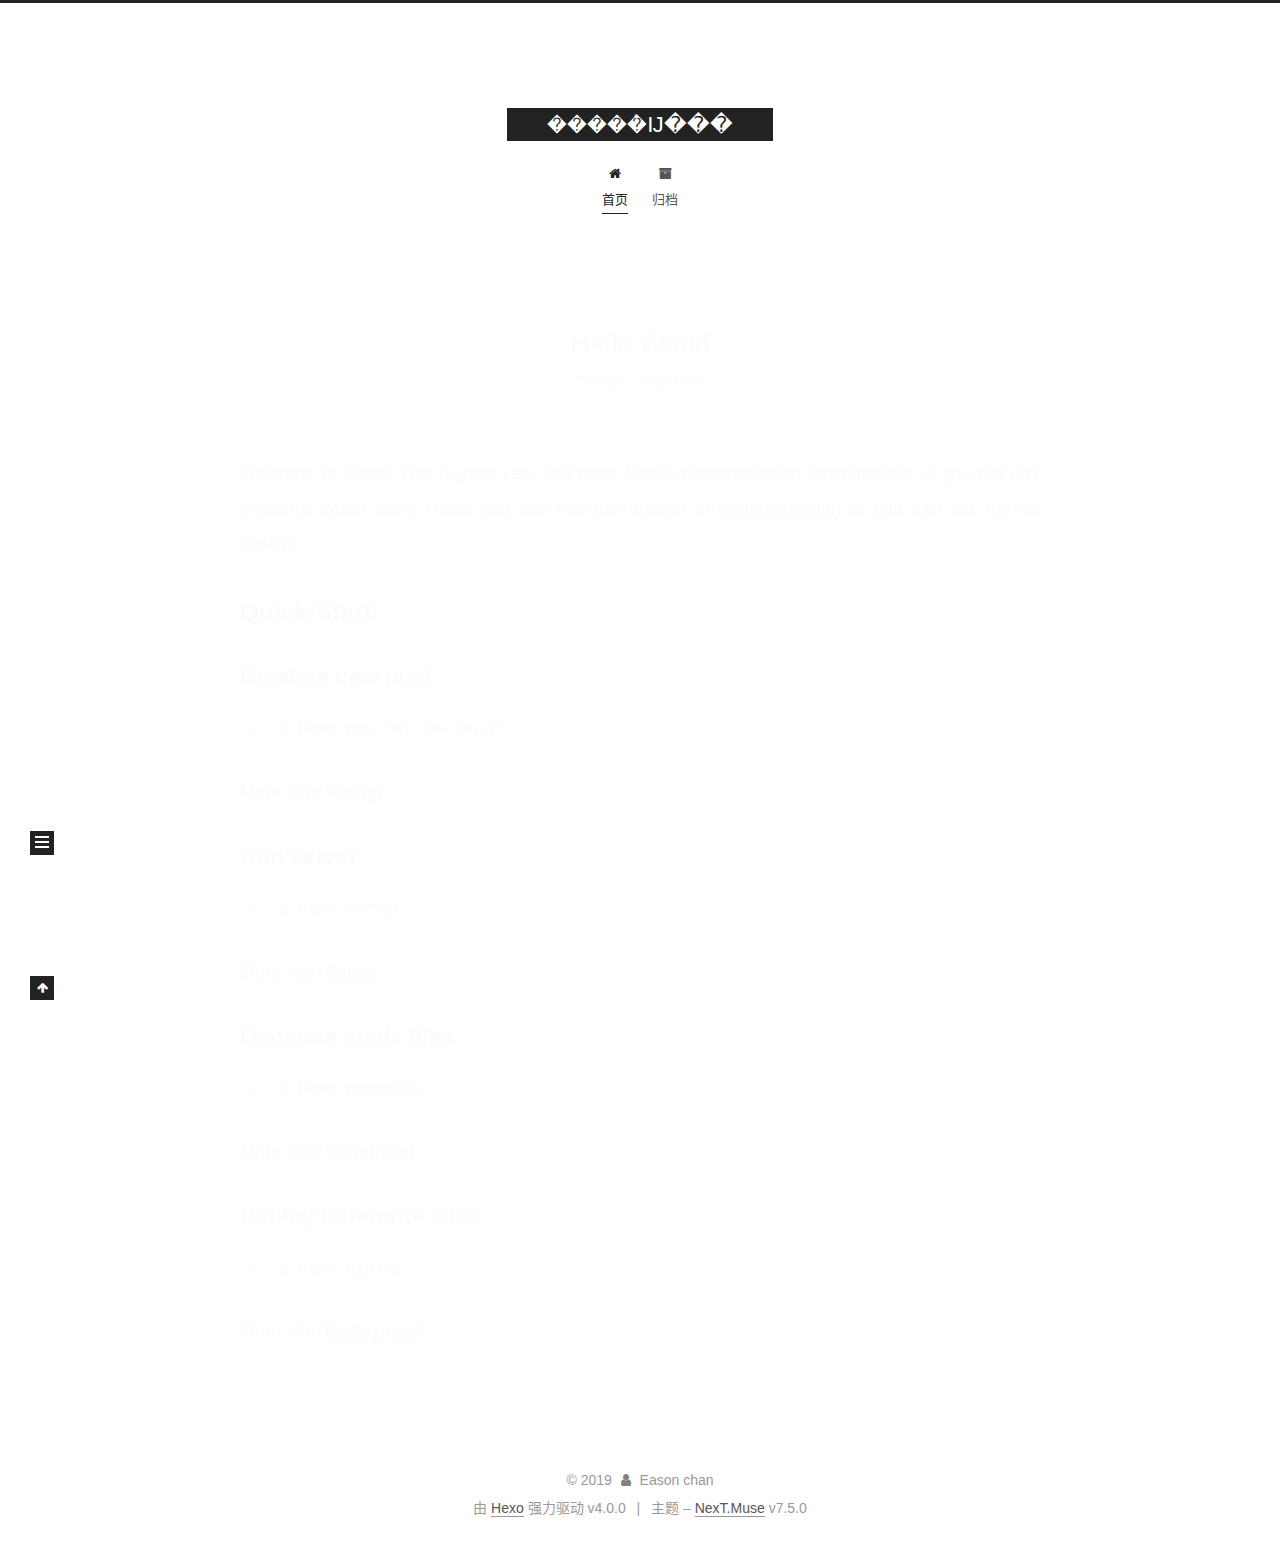
<file: index.html>
<!DOCTYPE html>
<html lang="zh-CN">
<head>
  <meta charset="UTF-8">
<meta name="viewport" content="width=device-width, initial-scale=1, maximum-scale=2">
<meta name="theme-color" content="#222">
<meta name="generator" content="Hexo 4.0.0">
  <link rel="apple-touch-icon" sizes="180x180" href="/images/apple-touch-icon-next.png">
  <link rel="icon" type="image/png" sizes="32x32" href="/images/favicon-32x32-next.png">
  <link rel="icon" type="image/png" sizes="16x16" href="/images/favicon-16x16-next.png">
  <link rel="mask-icon" href="/images/logo.svg" color="#222">
  <link rel="alternate" href="/atom.xml" title="�����ܵĲ���" type="application/atom+xml">

<link rel="stylesheet" href="/css/main.css">


<link rel="stylesheet" href="/lib/font-awesome/css/font-awesome.min.css">


<script id="hexo-configurations">
  var NexT = window.NexT || {};
  var CONFIG = {
    hostname: new URL('http://yoursite.com').hostname,
    root: '/',
    scheme: 'Muse',
    version: '7.5.0',
    exturl: false,
    sidebar: {"position":"left","display":"post","offset":12,"onmobile":false},
    copycode: {"enable":false,"show_result":false,"style":null},
    back2top: {"enable":true,"sidebar":false,"scrollpercent":false},
    bookmark: {"enable":false,"color":"#222","save":"auto"},
    fancybox: false,
    mediumzoom: false,
    lazyload: false,
    pangu: false,
    algolia: {
      appID: '',
      apiKey: '',
      indexName: '',
      hits: {"per_page":10},
      labels: {"input_placeholder":"Search for Posts","hits_empty":"We didn't find any results for the search: ${query}","hits_stats":"${hits} results found in ${time} ms"}
    },
    localsearch: {"enable":false,"trigger":"auto","top_n_per_article":1,"unescape":false,"preload":false},
    path: '',
    motion: {"enable":true,"async":false,"transition":{"post_block":"fadeIn","post_header":"slideDownIn","post_body":"slideDownIn","coll_header":"slideLeftIn","sidebar":"slideUpIn"}},
    sidebarPadding: 40
  };
</script>

  <meta property="og:type" content="website">
<meta property="og:title" content="�����ܵĲ���">
<meta property="og:url" content="http:&#x2F;&#x2F;yoursite.com&#x2F;index.html">
<meta property="og:site_name" content="�����ܵĲ���">
<meta property="og:locale" content="zh-CN">
<meta name="twitter:card" content="summary">

<link rel="canonical" href="http://yoursite.com/">


<script id="page-configurations">
  // https://hexo.io/docs/variables.html
  CONFIG.page = {
    sidebar: "",
    isHome: true,
    isPost: false,
    isPage: false,
    isArchive: false
  };
</script>

  <title>�����ܵĲ���</title>
  






  <noscript>
  <style>
  .use-motion .brand,
  .use-motion .menu-item,
  .sidebar-inner,
  .use-motion .post-block,
  .use-motion .pagination,
  .use-motion .comments,
  .use-motion .post-header,
  .use-motion .post-body,
  .use-motion .collection-header { opacity: initial; }

  .use-motion .site-title,
  .use-motion .site-subtitle {
    opacity: initial;
    top: initial;
  }

  .use-motion .logo-line-before i { left: initial; }
  .use-motion .logo-line-after i { right: initial; }
  </style>
</noscript>

</head>

<body itemscope itemtype="http://schema.org/WebPage">
  <div class="container use-motion">
    <div class="headband"></div>

    <header class="header" itemscope itemtype="http://schema.org/WPHeader">
      <div class="header-inner"><div class="site-brand-container">
  <div class="site-meta">

    <div>
      <a href="/" class="brand" rel="start">
        <span class="logo-line-before"><i></i></span>
        <span class="site-title">�����ܵĲ���</span>
        <span class="logo-line-after"><i></i></span>
      </a>
    </div>
  </div>

  <div class="site-nav-toggle">
    <div class="toggle" aria-label="切换导航栏">
      <span class="toggle-line toggle-line-first"></span>
      <span class="toggle-line toggle-line-middle"></span>
      <span class="toggle-line toggle-line-last"></span>
    </div>
  </div>
</div>


<nav class="site-nav">
  
  <ul id="menu" class="menu">
        <li class="menu-item menu-item-home">

    <a href="/" rel="section"><i class="fa fa-fw fa-home"></i>首页</a>

  </li>
        <li class="menu-item menu-item-archives">

    <a href="/archives/" rel="section"><i class="fa fa-fw fa-archive"></i>归档</a>

  </li>
  </ul>

</nav>
</div>
    </header>

    
  <div class="back-to-top">
    <i class="fa fa-arrow-up"></i>
    <span>0%</span>
  </div>


    <main class="main">
      <div class="main-inner">
        <div class="content-wrap">
          

          <div class="content">
            

  <div class="posts-expand">
        
  
  
  <article itemscope itemtype="http://schema.org/Article" class="post-block home" lang="zh-CN">
    <link itemprop="mainEntityOfPage" href="http://yoursite.com/2019/11/27/hello-world/">

    <span hidden itemprop="author" itemscope itemtype="http://schema.org/Person">
      <meta itemprop="image" content="/images/avatar.gif">
      <meta itemprop="name" content="Eason chan">
      <meta itemprop="description" content="">
    </span>

    <span hidden itemprop="publisher" itemscope itemtype="http://schema.org/Organization">
      <meta itemprop="name" content="�����ܵĲ���">
    </span>
      <header class="post-header">
        <h1 class="post-title" itemprop="name headline">
          
            <a href="/2019/11/27/hello-world/" class="post-title-link" itemprop="url">Hello World</a>
        </h1>

        <div class="post-meta">
            <span class="post-meta-item">
              <span class="post-meta-item-icon">
                <i class="fa fa-calendar-o"></i>
              </span>
              <span class="post-meta-item-text">发表于</span>

              <time title="创建时间：2019-11-27 17:37:36" itemprop="dateCreated datePublished" datetime="2019-11-27T17:37:36+08:00">2019-11-27</time>
            </span>

          

        </div>
      </header>

    
    
    
    <div class="post-body" itemprop="articleBody">

      
          <p>Welcome to <a href="https://hexo.io/" target="_blank" rel="noopener">Hexo</a>! This is your very first post. Check <a href="https://hexo.io/docs/" target="_blank" rel="noopener">documentation</a> for more info. If you get any problems when using Hexo, you can find the answer in <a href="https://hexo.io/docs/troubleshooting.html" target="_blank" rel="noopener">troubleshooting</a> or you can ask me on <a href="https://github.com/hexojs/hexo/issues" target="_blank" rel="noopener">GitHub</a>.</p>
<h2 id="Quick-Start"><a href="#Quick-Start" class="headerlink" title="Quick Start"></a>Quick Start</h2><h3 id="Create-a-new-post"><a href="#Create-a-new-post" class="headerlink" title="Create a new post"></a>Create a new post</h3><figure class="highlight bash"><table><tr><td class="gutter"><pre><span class="line">1</span></pre></td><td class="code"><pre><span class="line">$ hexo new <span class="string">"My New Post"</span></span></pre></td></tr></table></figure>

<p>More info: <a href="https://hexo.io/docs/writing.html" target="_blank" rel="noopener">Writing</a></p>
<h3 id="Run-server"><a href="#Run-server" class="headerlink" title="Run server"></a>Run server</h3><figure class="highlight bash"><table><tr><td class="gutter"><pre><span class="line">1</span></pre></td><td class="code"><pre><span class="line">$ hexo server</span></pre></td></tr></table></figure>

<p>More info: <a href="https://hexo.io/docs/server.html" target="_blank" rel="noopener">Server</a></p>
<h3 id="Generate-static-files"><a href="#Generate-static-files" class="headerlink" title="Generate static files"></a>Generate static files</h3><figure class="highlight bash"><table><tr><td class="gutter"><pre><span class="line">1</span></pre></td><td class="code"><pre><span class="line">$ hexo generate</span></pre></td></tr></table></figure>

<p>More info: <a href="https://hexo.io/docs/generating.html" target="_blank" rel="noopener">Generating</a></p>
<h3 id="Deploy-to-remote-sites"><a href="#Deploy-to-remote-sites" class="headerlink" title="Deploy to remote sites"></a>Deploy to remote sites</h3><figure class="highlight bash"><table><tr><td class="gutter"><pre><span class="line">1</span></pre></td><td class="code"><pre><span class="line">$ hexo deploy</span></pre></td></tr></table></figure>

<p>More info: <a href="https://hexo.io/docs/one-command-deployment.html" target="_blank" rel="noopener">Deployment</a></p>

      
    </div>

    
    
    
      <footer class="post-footer">
        <div class="post-eof"></div>
      </footer>
  </article>
  
  
  

  </div>

  



          </div>
          

        </div>
          
  
  <div class="toggle sidebar-toggle">
    <span class="toggle-line toggle-line-first"></span>
    <span class="toggle-line toggle-line-middle"></span>
    <span class="toggle-line toggle-line-last"></span>
  </div>

  <aside class="sidebar">
    <div class="sidebar-inner">

      <ul class="sidebar-nav motion-element">
        <li class="sidebar-nav-toc">
          文章目录
        </li>
        <li class="sidebar-nav-overview">
          站点概览
        </li>
      </ul>

      <!--noindex-->
      <div class="post-toc-wrap sidebar-panel">
      </div>
      <!--/noindex-->

      <div class="site-overview-wrap sidebar-panel">
        <div class="site-author motion-element" itemprop="author" itemscope itemtype="http://schema.org/Person">
  <p class="site-author-name" itemprop="name">Eason chan</p>
  <div class="site-description" itemprop="description"></div>
</div>
<div class="site-state-wrap motion-element">
  <nav class="site-state">
      <div class="site-state-item site-state-posts">
          <a href="/archives/">
        
          <span class="site-state-item-count">1</span>
          <span class="site-state-item-name">日志</span>
        </a>
      </div>
  </nav>
</div>
  <div class="feed-link motion-element">
    <a href="/atom.xml" rel="alternate">
      <i class="fa fa-rss"></i>RSS
    </a>
  </div>



      </div>

    </div>
  </aside>
  <div id="sidebar-dimmer"></div>


      </div>
    </main>

    <footer class="footer">
      <div class="footer-inner">
        

<div class="copyright">
  
  &copy; 
  <span itemprop="copyrightYear">2019</span>
  <span class="with-love">
    <i class="fa fa-user"></i>
  </span>
  <span class="author" itemprop="copyrightHolder">Eason chan</span>
</div>
  <div class="powered-by">由 <a href="https://hexo.io/" class="theme-link" rel="noopener" target="_blank">Hexo</a> 强力驱动 v4.0.0
  </div>
  <span class="post-meta-divider">|</span>
  <div class="theme-info">主题 – <a href="https://muse.theme-next.org/" class="theme-link" rel="noopener" target="_blank">NexT.Muse</a> v7.5.0
  </div>

        








        
      </div>
    </footer>
  </div>

  
  <script src="/lib/anime.min.js"></script>
  <script src="/lib/velocity/velocity.min.js"></script>
  <script src="/lib/velocity/velocity.ui.min.js"></script>
<script src="/js/utils.js"></script><script src="/js/motion.js"></script>
<script src="/js/schemes/muse.js"></script>
<script src="/js/next-boot.js"></script>



  
















  

  

</body>
</html>
</file>
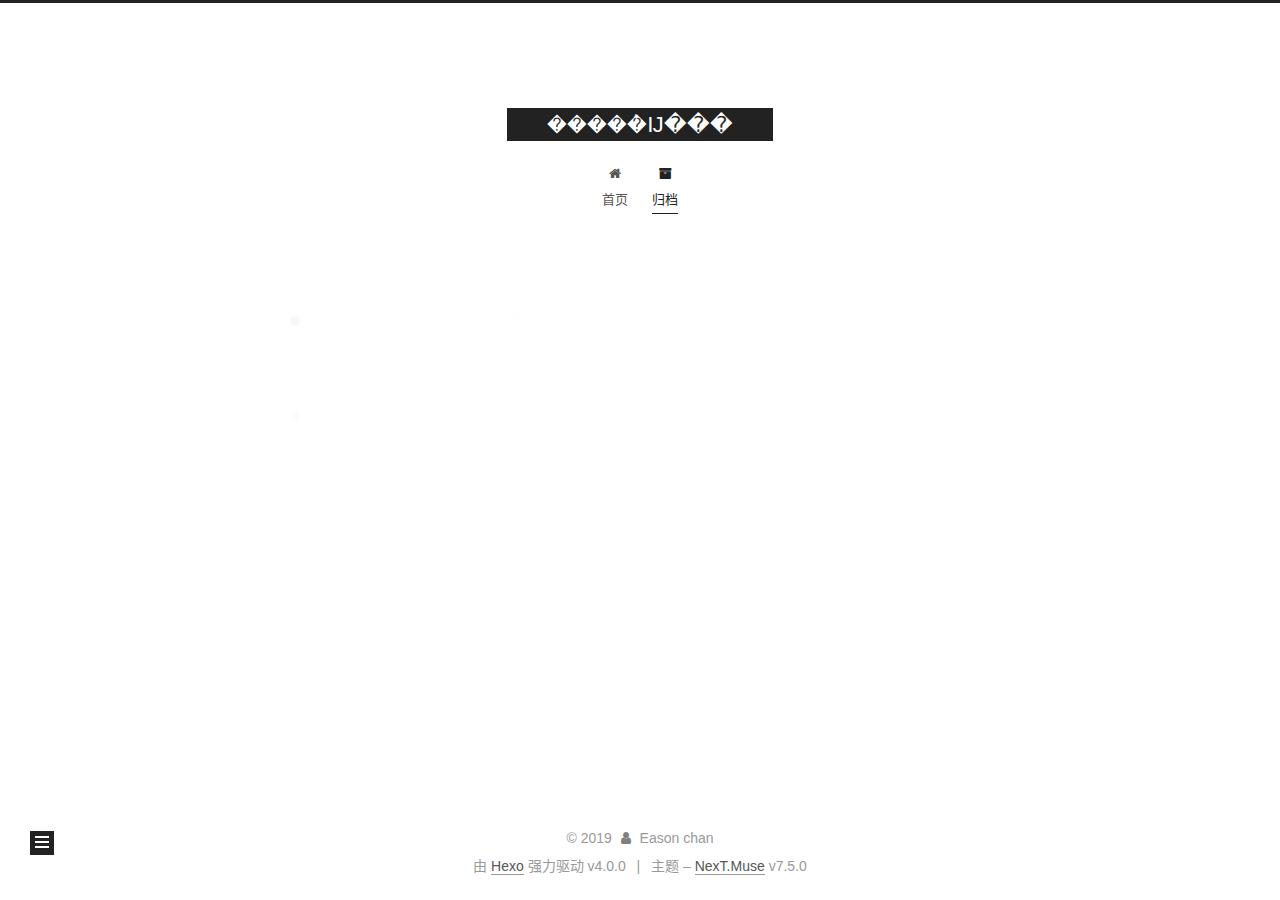
<file: archives/index.html>
<!DOCTYPE html>
<html lang="zh-CN">
<head>
  <meta charset="UTF-8">
<meta name="viewport" content="width=device-width, initial-scale=1, maximum-scale=2">
<meta name="theme-color" content="#222">
<meta name="generator" content="Hexo 4.0.0">
  <link rel="apple-touch-icon" sizes="180x180" href="/images/apple-touch-icon-next.png">
  <link rel="icon" type="image/png" sizes="32x32" href="/images/favicon-32x32-next.png">
  <link rel="icon" type="image/png" sizes="16x16" href="/images/favicon-16x16-next.png">
  <link rel="mask-icon" href="/images/logo.svg" color="#222">
  <link rel="alternate" href="/atom.xml" title="�����ܵĲ���" type="application/atom+xml">

<link rel="stylesheet" href="/css/main.css">


<link rel="stylesheet" href="/lib/font-awesome/css/font-awesome.min.css">


<script id="hexo-configurations">
  var NexT = window.NexT || {};
  var CONFIG = {
    hostname: new URL('http://yoursite.com').hostname,
    root: '/',
    scheme: 'Muse',
    version: '7.5.0',
    exturl: false,
    sidebar: {"position":"left","display":"post","offset":12,"onmobile":false},
    copycode: {"enable":false,"show_result":false,"style":null},
    back2top: {"enable":true,"sidebar":false,"scrollpercent":false},
    bookmark: {"enable":false,"color":"#222","save":"auto"},
    fancybox: false,
    mediumzoom: false,
    lazyload: false,
    pangu: false,
    algolia: {
      appID: '',
      apiKey: '',
      indexName: '',
      hits: {"per_page":10},
      labels: {"input_placeholder":"Search for Posts","hits_empty":"We didn't find any results for the search: ${query}","hits_stats":"${hits} results found in ${time} ms"}
    },
    localsearch: {"enable":false,"trigger":"auto","top_n_per_article":1,"unescape":false,"preload":false},
    path: '',
    motion: {"enable":true,"async":false,"transition":{"post_block":"fadeIn","post_header":"slideDownIn","post_body":"slideDownIn","coll_header":"slideLeftIn","sidebar":"slideUpIn"}},
    sidebarPadding: 40
  };
</script>

  <meta property="og:type" content="website">
<meta property="og:title" content="�����ܵĲ���">
<meta property="og:url" content="http:&#x2F;&#x2F;yoursite.com&#x2F;archives&#x2F;index.html">
<meta property="og:site_name" content="�����ܵĲ���">
<meta property="og:locale" content="zh-CN">
<meta name="twitter:card" content="summary">

<link rel="canonical" href="http://yoursite.com/archives/">


<script id="page-configurations">
  // https://hexo.io/docs/variables.html
  CONFIG.page = {
    sidebar: "",
    isHome: false,
    isPost: false,
    isPage: false,
    isArchive: true
  };
</script>

  <title>归档 | �����ܵĲ���</title>
  






  <noscript>
  <style>
  .use-motion .brand,
  .use-motion .menu-item,
  .sidebar-inner,
  .use-motion .post-block,
  .use-motion .pagination,
  .use-motion .comments,
  .use-motion .post-header,
  .use-motion .post-body,
  .use-motion .collection-header { opacity: initial; }

  .use-motion .site-title,
  .use-motion .site-subtitle {
    opacity: initial;
    top: initial;
  }

  .use-motion .logo-line-before i { left: initial; }
  .use-motion .logo-line-after i { right: initial; }
  </style>
</noscript>

</head>

<body itemscope itemtype="http://schema.org/WebPage">
  <div class="container use-motion">
    <div class="headband"></div>

    <header class="header" itemscope itemtype="http://schema.org/WPHeader">
      <div class="header-inner"><div class="site-brand-container">
  <div class="site-meta">

    <div>
      <a href="/" class="brand" rel="start">
        <span class="logo-line-before"><i></i></span>
        <span class="site-title">�����ܵĲ���</span>
        <span class="logo-line-after"><i></i></span>
      </a>
    </div>
  </div>

  <div class="site-nav-toggle">
    <div class="toggle" aria-label="切换导航栏">
      <span class="toggle-line toggle-line-first"></span>
      <span class="toggle-line toggle-line-middle"></span>
      <span class="toggle-line toggle-line-last"></span>
    </div>
  </div>
</div>


<nav class="site-nav">
  
  <ul id="menu" class="menu">
        <li class="menu-item menu-item-home">

    <a href="/" rel="section"><i class="fa fa-fw fa-home"></i>首页</a>

  </li>
        <li class="menu-item menu-item-archives">

    <a href="/archives/" rel="section"><i class="fa fa-fw fa-archive"></i>归档</a>

  </li>
  </ul>

</nav>
</div>
    </header>

    
  <div class="back-to-top">
    <i class="fa fa-arrow-up"></i>
    <span>0%</span>
  </div>


    <main class="main">
      <div class="main-inner">
        <div class="content-wrap">
          

          <div class="content">
            

  
  
  
  <div class="post-block">
    <div class="posts-collapse">
      <div class="collection-title">
        <span class="collection-header">嗯..! 目前共计 1 篇日志。 继续努力。</span>
      </div>

      
    <div class="collection-year">
      <h1 class="collection-header">2019</h1>
    </div>

  <article itemscope itemtype="http://schema.org/Article">
    <header class="post-header">

      <div class="post-meta">
        <time itemprop="dateCreated"
              datetime="2019-11-27T17:37:36+08:00"
              content="2019-11-27">
          11-27
        </time>
      </div>

      <h2 class="post-title">
          <a class="post-title-link" href="/2019/11/27/hello-world/" itemprop="url">
            <span itemprop="name">Hello World</span>
          </a>
      </h2>

    </header>
  </article>


    </div>
  </div>
  
  
  

  



          </div>
          

        </div>
          
  
  <div class="toggle sidebar-toggle">
    <span class="toggle-line toggle-line-first"></span>
    <span class="toggle-line toggle-line-middle"></span>
    <span class="toggle-line toggle-line-last"></span>
  </div>

  <aside class="sidebar">
    <div class="sidebar-inner">

      <ul class="sidebar-nav motion-element">
        <li class="sidebar-nav-toc">
          文章目录
        </li>
        <li class="sidebar-nav-overview">
          站点概览
        </li>
      </ul>

      <!--noindex-->
      <div class="post-toc-wrap sidebar-panel">
      </div>
      <!--/noindex-->

      <div class="site-overview-wrap sidebar-panel">
        <div class="site-author motion-element" itemprop="author" itemscope itemtype="http://schema.org/Person">
  <p class="site-author-name" itemprop="name">Eason chan</p>
  <div class="site-description" itemprop="description"></div>
</div>
<div class="site-state-wrap motion-element">
  <nav class="site-state">
      <div class="site-state-item site-state-posts">
          <a href="/archives/">
        
          <span class="site-state-item-count">1</span>
          <span class="site-state-item-name">日志</span>
        </a>
      </div>
  </nav>
</div>
  <div class="feed-link motion-element">
    <a href="/atom.xml" rel="alternate">
      <i class="fa fa-rss"></i>RSS
    </a>
  </div>



      </div>

    </div>
  </aside>
  <div id="sidebar-dimmer"></div>


      </div>
    </main>

    <footer class="footer">
      <div class="footer-inner">
        

<div class="copyright">
  
  &copy; 
  <span itemprop="copyrightYear">2019</span>
  <span class="with-love">
    <i class="fa fa-user"></i>
  </span>
  <span class="author" itemprop="copyrightHolder">Eason chan</span>
</div>
  <div class="powered-by">由 <a href="https://hexo.io/" class="theme-link" rel="noopener" target="_blank">Hexo</a> 强力驱动 v4.0.0
  </div>
  <span class="post-meta-divider">|</span>
  <div class="theme-info">主题 – <a href="https://muse.theme-next.org/" class="theme-link" rel="noopener" target="_blank">NexT.Muse</a> v7.5.0
  </div>

        








        
      </div>
    </footer>
  </div>

  
  <script src="/lib/anime.min.js"></script>
  <script src="/lib/velocity/velocity.min.js"></script>
  <script src="/lib/velocity/velocity.ui.min.js"></script>
<script src="/js/utils.js"></script><script src="/js/motion.js"></script>
<script src="/js/schemes/muse.js"></script>
<script src="/js/next-boot.js"></script>



  
















  

  

</body>
</html>
</file>
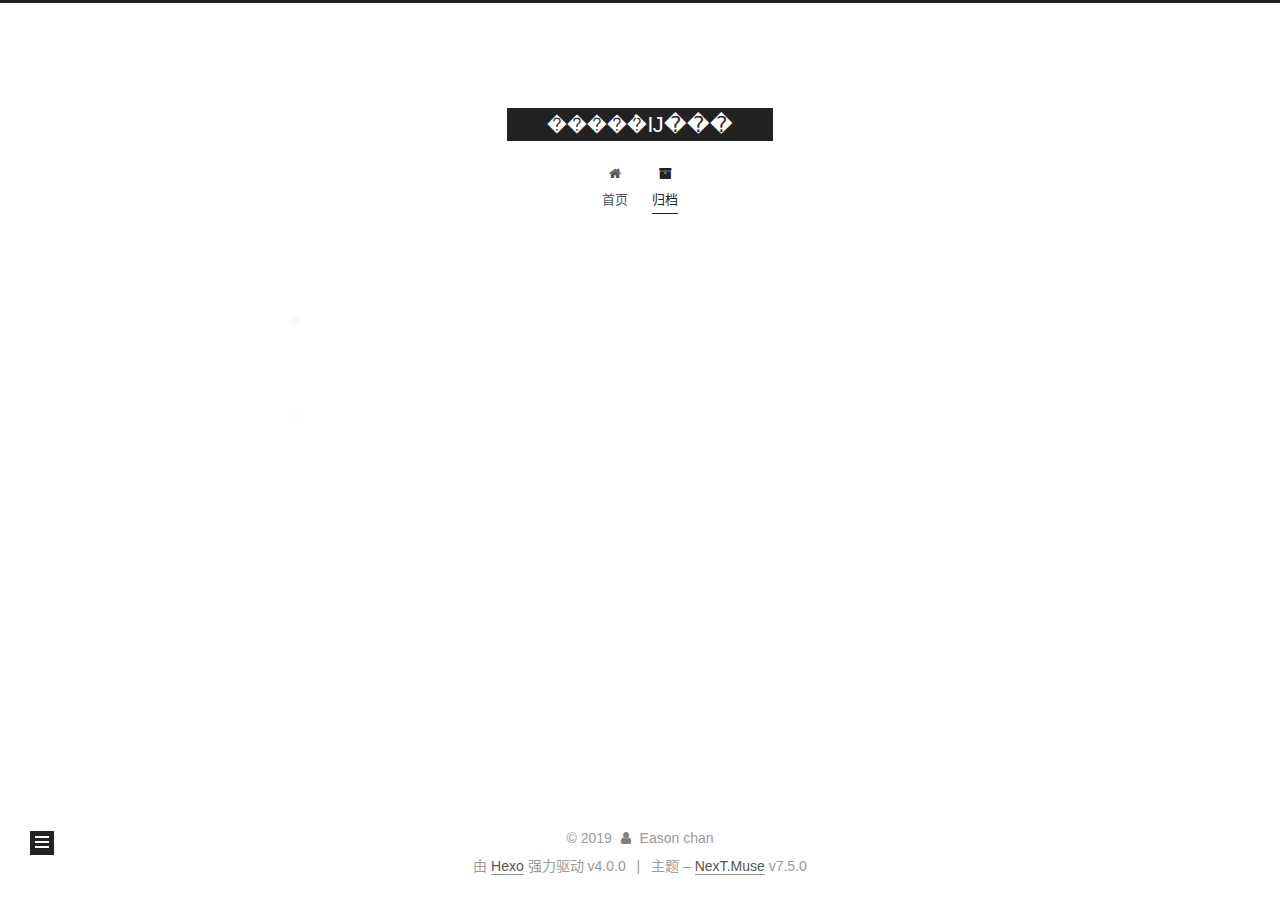
<file: archives/2019/index.html>
<!DOCTYPE html>
<html lang="zh-CN">
<head>
  <meta charset="UTF-8">
<meta name="viewport" content="width=device-width, initial-scale=1, maximum-scale=2">
<meta name="theme-color" content="#222">
<meta name="generator" content="Hexo 4.0.0">
  <link rel="apple-touch-icon" sizes="180x180" href="/images/apple-touch-icon-next.png">
  <link rel="icon" type="image/png" sizes="32x32" href="/images/favicon-32x32-next.png">
  <link rel="icon" type="image/png" sizes="16x16" href="/images/favicon-16x16-next.png">
  <link rel="mask-icon" href="/images/logo.svg" color="#222">
  <link rel="alternate" href="/atom.xml" title="�����ܵĲ���" type="application/atom+xml">

<link rel="stylesheet" href="/css/main.css">


<link rel="stylesheet" href="/lib/font-awesome/css/font-awesome.min.css">


<script id="hexo-configurations">
  var NexT = window.NexT || {};
  var CONFIG = {
    hostname: new URL('http://yoursite.com').hostname,
    root: '/',
    scheme: 'Muse',
    version: '7.5.0',
    exturl: false,
    sidebar: {"position":"left","display":"post","offset":12,"onmobile":false},
    copycode: {"enable":false,"show_result":false,"style":null},
    back2top: {"enable":true,"sidebar":false,"scrollpercent":false},
    bookmark: {"enable":false,"color":"#222","save":"auto"},
    fancybox: false,
    mediumzoom: false,
    lazyload: false,
    pangu: false,
    algolia: {
      appID: '',
      apiKey: '',
      indexName: '',
      hits: {"per_page":10},
      labels: {"input_placeholder":"Search for Posts","hits_empty":"We didn't find any results for the search: ${query}","hits_stats":"${hits} results found in ${time} ms"}
    },
    localsearch: {"enable":false,"trigger":"auto","top_n_per_article":1,"unescape":false,"preload":false},
    path: '',
    motion: {"enable":true,"async":false,"transition":{"post_block":"fadeIn","post_header":"slideDownIn","post_body":"slideDownIn","coll_header":"slideLeftIn","sidebar":"slideUpIn"}},
    sidebarPadding: 40
  };
</script>

  <meta property="og:type" content="website">
<meta property="og:title" content="�����ܵĲ���">
<meta property="og:url" content="http:&#x2F;&#x2F;yoursite.com&#x2F;archives&#x2F;2019&#x2F;index.html">
<meta property="og:site_name" content="�����ܵĲ���">
<meta property="og:locale" content="zh-CN">
<meta name="twitter:card" content="summary">

<link rel="canonical" href="http://yoursite.com/archives/2019/">


<script id="page-configurations">
  // https://hexo.io/docs/variables.html
  CONFIG.page = {
    sidebar: "",
    isHome: false,
    isPost: false,
    isPage: false,
    isArchive: true
  };
</script>

  <title>归档 | �����ܵĲ���</title>
  






  <noscript>
  <style>
  .use-motion .brand,
  .use-motion .menu-item,
  .sidebar-inner,
  .use-motion .post-block,
  .use-motion .pagination,
  .use-motion .comments,
  .use-motion .post-header,
  .use-motion .post-body,
  .use-motion .collection-header { opacity: initial; }

  .use-motion .site-title,
  .use-motion .site-subtitle {
    opacity: initial;
    top: initial;
  }

  .use-motion .logo-line-before i { left: initial; }
  .use-motion .logo-line-after i { right: initial; }
  </style>
</noscript>

</head>

<body itemscope itemtype="http://schema.org/WebPage">
  <div class="container use-motion">
    <div class="headband"></div>

    <header class="header" itemscope itemtype="http://schema.org/WPHeader">
      <div class="header-inner"><div class="site-brand-container">
  <div class="site-meta">

    <div>
      <a href="/" class="brand" rel="start">
        <span class="logo-line-before"><i></i></span>
        <span class="site-title">�����ܵĲ���</span>
        <span class="logo-line-after"><i></i></span>
      </a>
    </div>
  </div>

  <div class="site-nav-toggle">
    <div class="toggle" aria-label="切换导航栏">
      <span class="toggle-line toggle-line-first"></span>
      <span class="toggle-line toggle-line-middle"></span>
      <span class="toggle-line toggle-line-last"></span>
    </div>
  </div>
</div>


<nav class="site-nav">
  
  <ul id="menu" class="menu">
        <li class="menu-item menu-item-home">

    <a href="/" rel="section"><i class="fa fa-fw fa-home"></i>首页</a>

  </li>
        <li class="menu-item menu-item-archives">

    <a href="/archives/" rel="section"><i class="fa fa-fw fa-archive"></i>归档</a>

  </li>
  </ul>

</nav>
</div>
    </header>

    
  <div class="back-to-top">
    <i class="fa fa-arrow-up"></i>
    <span>0%</span>
  </div>


    <main class="main">
      <div class="main-inner">
        <div class="content-wrap">
          

          <div class="content">
            

  
  
  
  <div class="post-block">
    <div class="posts-collapse">
      <div class="collection-title">
        <span class="collection-header">嗯..! 目前共计 1 篇日志。 继续努力。</span>
      </div>

      
    <div class="collection-year">
      <h1 class="collection-header">2019</h1>
    </div>

  <article itemscope itemtype="http://schema.org/Article">
    <header class="post-header">

      <div class="post-meta">
        <time itemprop="dateCreated"
              datetime="2019-11-27T17:37:36+08:00"
              content="2019-11-27">
          11-27
        </time>
      </div>

      <h2 class="post-title">
          <a class="post-title-link" href="/2019/11/27/hello-world/" itemprop="url">
            <span itemprop="name">Hello World</span>
          </a>
      </h2>

    </header>
  </article>


    </div>
  </div>
  
  
  

  



          </div>
          

        </div>
          
  
  <div class="toggle sidebar-toggle">
    <span class="toggle-line toggle-line-first"></span>
    <span class="toggle-line toggle-line-middle"></span>
    <span class="toggle-line toggle-line-last"></span>
  </div>

  <aside class="sidebar">
    <div class="sidebar-inner">

      <ul class="sidebar-nav motion-element">
        <li class="sidebar-nav-toc">
          文章目录
        </li>
        <li class="sidebar-nav-overview">
          站点概览
        </li>
      </ul>

      <!--noindex-->
      <div class="post-toc-wrap sidebar-panel">
      </div>
      <!--/noindex-->

      <div class="site-overview-wrap sidebar-panel">
        <div class="site-author motion-element" itemprop="author" itemscope itemtype="http://schema.org/Person">
  <p class="site-author-name" itemprop="name">Eason chan</p>
  <div class="site-description" itemprop="description"></div>
</div>
<div class="site-state-wrap motion-element">
  <nav class="site-state">
      <div class="site-state-item site-state-posts">
          <a href="/archives/">
        
          <span class="site-state-item-count">1</span>
          <span class="site-state-item-name">日志</span>
        </a>
      </div>
  </nav>
</div>
  <div class="feed-link motion-element">
    <a href="/atom.xml" rel="alternate">
      <i class="fa fa-rss"></i>RSS
    </a>
  </div>



      </div>

    </div>
  </aside>
  <div id="sidebar-dimmer"></div>


      </div>
    </main>

    <footer class="footer">
      <div class="footer-inner">
        

<div class="copyright">
  
  &copy; 
  <span itemprop="copyrightYear">2019</span>
  <span class="with-love">
    <i class="fa fa-user"></i>
  </span>
  <span class="author" itemprop="copyrightHolder">Eason chan</span>
</div>
  <div class="powered-by">由 <a href="https://hexo.io/" class="theme-link" rel="noopener" target="_blank">Hexo</a> 强力驱动 v4.0.0
  </div>
  <span class="post-meta-divider">|</span>
  <div class="theme-info">主题 – <a href="https://muse.theme-next.org/" class="theme-link" rel="noopener" target="_blank">NexT.Muse</a> v7.5.0
  </div>

        








        
      </div>
    </footer>
  </div>

  
  <script src="/lib/anime.min.js"></script>
  <script src="/lib/velocity/velocity.min.js"></script>
  <script src="/lib/velocity/velocity.ui.min.js"></script>
<script src="/js/utils.js"></script><script src="/js/motion.js"></script>
<script src="/js/schemes/muse.js"></script>
<script src="/js/next-boot.js"></script>



  
















  

  

</body>
</html>
</file>
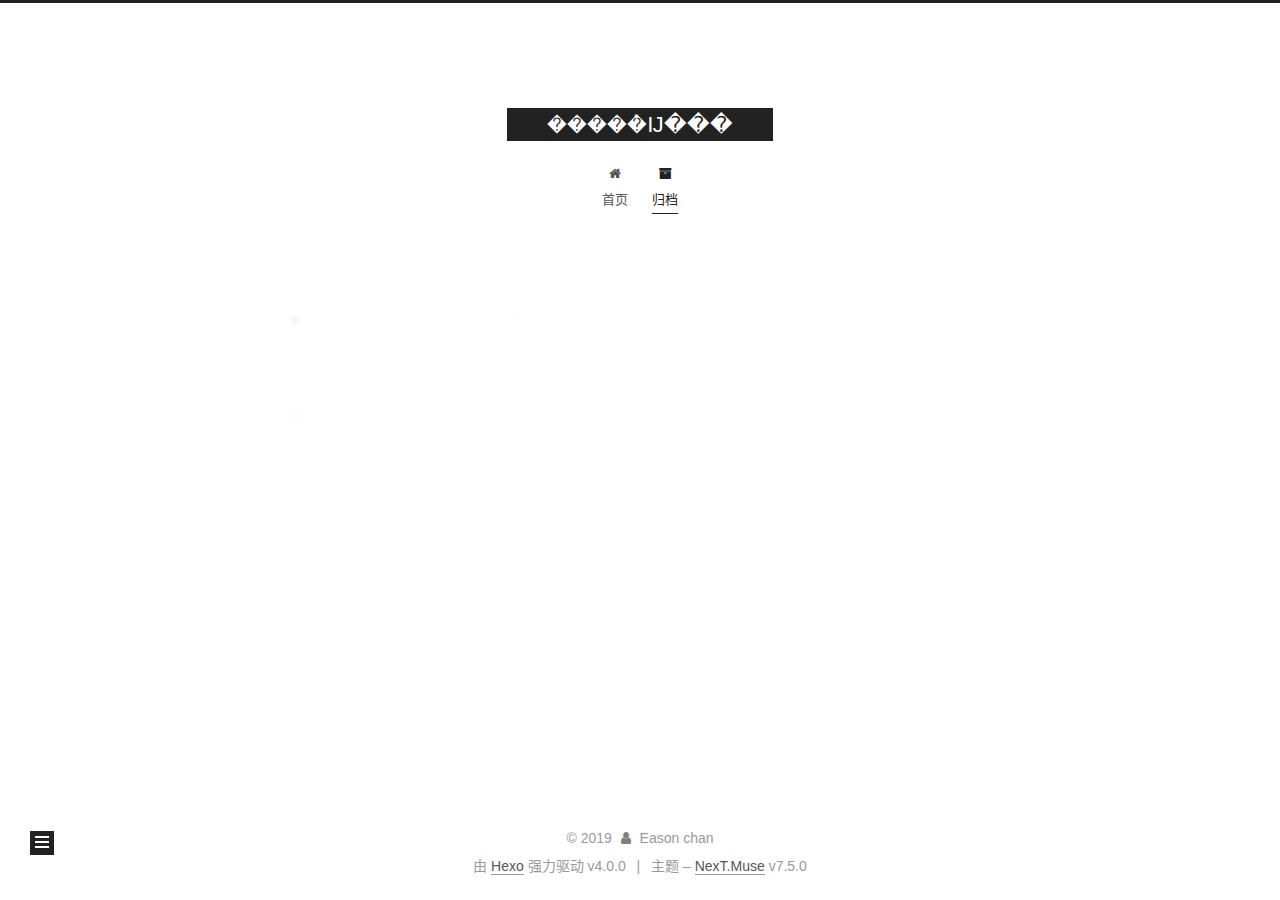
<file: archives/2019/11/index.html>
<!DOCTYPE html>
<html lang="zh-CN">
<head>
  <meta charset="UTF-8">
<meta name="viewport" content="width=device-width, initial-scale=1, maximum-scale=2">
<meta name="theme-color" content="#222">
<meta name="generator" content="Hexo 4.0.0">
  <link rel="apple-touch-icon" sizes="180x180" href="/images/apple-touch-icon-next.png">
  <link rel="icon" type="image/png" sizes="32x32" href="/images/favicon-32x32-next.png">
  <link rel="icon" type="image/png" sizes="16x16" href="/images/favicon-16x16-next.png">
  <link rel="mask-icon" href="/images/logo.svg" color="#222">
  <link rel="alternate" href="/atom.xml" title="�����ܵĲ���" type="application/atom+xml">

<link rel="stylesheet" href="/css/main.css">


<link rel="stylesheet" href="/lib/font-awesome/css/font-awesome.min.css">


<script id="hexo-configurations">
  var NexT = window.NexT || {};
  var CONFIG = {
    hostname: new URL('http://yoursite.com').hostname,
    root: '/',
    scheme: 'Muse',
    version: '7.5.0',
    exturl: false,
    sidebar: {"position":"left","display":"post","offset":12,"onmobile":false},
    copycode: {"enable":false,"show_result":false,"style":null},
    back2top: {"enable":true,"sidebar":false,"scrollpercent":false},
    bookmark: {"enable":false,"color":"#222","save":"auto"},
    fancybox: false,
    mediumzoom: false,
    lazyload: false,
    pangu: false,
    algolia: {
      appID: '',
      apiKey: '',
      indexName: '',
      hits: {"per_page":10},
      labels: {"input_placeholder":"Search for Posts","hits_empty":"We didn't find any results for the search: ${query}","hits_stats":"${hits} results found in ${time} ms"}
    },
    localsearch: {"enable":false,"trigger":"auto","top_n_per_article":1,"unescape":false,"preload":false},
    path: '',
    motion: {"enable":true,"async":false,"transition":{"post_block":"fadeIn","post_header":"slideDownIn","post_body":"slideDownIn","coll_header":"slideLeftIn","sidebar":"slideUpIn"}},
    sidebarPadding: 40
  };
</script>

  <meta property="og:type" content="website">
<meta property="og:title" content="�����ܵĲ���">
<meta property="og:url" content="http:&#x2F;&#x2F;yoursite.com&#x2F;archives&#x2F;2019&#x2F;11&#x2F;index.html">
<meta property="og:site_name" content="�����ܵĲ���">
<meta property="og:locale" content="zh-CN">
<meta name="twitter:card" content="summary">

<link rel="canonical" href="http://yoursite.com/archives/2019/11/">


<script id="page-configurations">
  // https://hexo.io/docs/variables.html
  CONFIG.page = {
    sidebar: "",
    isHome: false,
    isPost: false,
    isPage: false,
    isArchive: true
  };
</script>

  <title>归档 | �����ܵĲ���</title>
  






  <noscript>
  <style>
  .use-motion .brand,
  .use-motion .menu-item,
  .sidebar-inner,
  .use-motion .post-block,
  .use-motion .pagination,
  .use-motion .comments,
  .use-motion .post-header,
  .use-motion .post-body,
  .use-motion .collection-header { opacity: initial; }

  .use-motion .site-title,
  .use-motion .site-subtitle {
    opacity: initial;
    top: initial;
  }

  .use-motion .logo-line-before i { left: initial; }
  .use-motion .logo-line-after i { right: initial; }
  </style>
</noscript>

</head>

<body itemscope itemtype="http://schema.org/WebPage">
  <div class="container use-motion">
    <div class="headband"></div>

    <header class="header" itemscope itemtype="http://schema.org/WPHeader">
      <div class="header-inner"><div class="site-brand-container">
  <div class="site-meta">

    <div>
      <a href="/" class="brand" rel="start">
        <span class="logo-line-before"><i></i></span>
        <span class="site-title">�����ܵĲ���</span>
        <span class="logo-line-after"><i></i></span>
      </a>
    </div>
  </div>

  <div class="site-nav-toggle">
    <div class="toggle" aria-label="切换导航栏">
      <span class="toggle-line toggle-line-first"></span>
      <span class="toggle-line toggle-line-middle"></span>
      <span class="toggle-line toggle-line-last"></span>
    </div>
  </div>
</div>


<nav class="site-nav">
  
  <ul id="menu" class="menu">
        <li class="menu-item menu-item-home">

    <a href="/" rel="section"><i class="fa fa-fw fa-home"></i>首页</a>

  </li>
        <li class="menu-item menu-item-archives">

    <a href="/archives/" rel="section"><i class="fa fa-fw fa-archive"></i>归档</a>

  </li>
  </ul>

</nav>
</div>
    </header>

    
  <div class="back-to-top">
    <i class="fa fa-arrow-up"></i>
    <span>0%</span>
  </div>


    <main class="main">
      <div class="main-inner">
        <div class="content-wrap">
          

          <div class="content">
            

  
  
  
  <div class="post-block">
    <div class="posts-collapse">
      <div class="collection-title">
        <span class="collection-header">嗯..! 目前共计 1 篇日志。 继续努力。</span>
      </div>

      
    <div class="collection-year">
      <h1 class="collection-header">2019</h1>
    </div>

  <article itemscope itemtype="http://schema.org/Article">
    <header class="post-header">

      <div class="post-meta">
        <time itemprop="dateCreated"
              datetime="2019-11-27T17:37:36+08:00"
              content="2019-11-27">
          11-27
        </time>
      </div>

      <h2 class="post-title">
          <a class="post-title-link" href="/2019/11/27/hello-world/" itemprop="url">
            <span itemprop="name">Hello World</span>
          </a>
      </h2>

    </header>
  </article>


    </div>
  </div>
  
  
  

  



          </div>
          

        </div>
          
  
  <div class="toggle sidebar-toggle">
    <span class="toggle-line toggle-line-first"></span>
    <span class="toggle-line toggle-line-middle"></span>
    <span class="toggle-line toggle-line-last"></span>
  </div>

  <aside class="sidebar">
    <div class="sidebar-inner">

      <ul class="sidebar-nav motion-element">
        <li class="sidebar-nav-toc">
          文章目录
        </li>
        <li class="sidebar-nav-overview">
          站点概览
        </li>
      </ul>

      <!--noindex-->
      <div class="post-toc-wrap sidebar-panel">
      </div>
      <!--/noindex-->

      <div class="site-overview-wrap sidebar-panel">
        <div class="site-author motion-element" itemprop="author" itemscope itemtype="http://schema.org/Person">
  <p class="site-author-name" itemprop="name">Eason chan</p>
  <div class="site-description" itemprop="description"></div>
</div>
<div class="site-state-wrap motion-element">
  <nav class="site-state">
      <div class="site-state-item site-state-posts">
          <a href="/archives/">
        
          <span class="site-state-item-count">1</span>
          <span class="site-state-item-name">日志</span>
        </a>
      </div>
  </nav>
</div>
  <div class="feed-link motion-element">
    <a href="/atom.xml" rel="alternate">
      <i class="fa fa-rss"></i>RSS
    </a>
  </div>



      </div>

    </div>
  </aside>
  <div id="sidebar-dimmer"></div>


      </div>
    </main>

    <footer class="footer">
      <div class="footer-inner">
        

<div class="copyright">
  
  &copy; 
  <span itemprop="copyrightYear">2019</span>
  <span class="with-love">
    <i class="fa fa-user"></i>
  </span>
  <span class="author" itemprop="copyrightHolder">Eason chan</span>
</div>
  <div class="powered-by">由 <a href="https://hexo.io/" class="theme-link" rel="noopener" target="_blank">Hexo</a> 强力驱动 v4.0.0
  </div>
  <span class="post-meta-divider">|</span>
  <div class="theme-info">主题 – <a href="https://muse.theme-next.org/" class="theme-link" rel="noopener" target="_blank">NexT.Muse</a> v7.5.0
  </div>

        








        
      </div>
    </footer>
  </div>

  
  <script src="/lib/anime.min.js"></script>
  <script src="/lib/velocity/velocity.min.js"></script>
  <script src="/lib/velocity/velocity.ui.min.js"></script>
<script src="/js/utils.js"></script><script src="/js/motion.js"></script>
<script src="/js/schemes/muse.js"></script>
<script src="/js/next-boot.js"></script>



  
















  

  

</body>
</html>
</file>
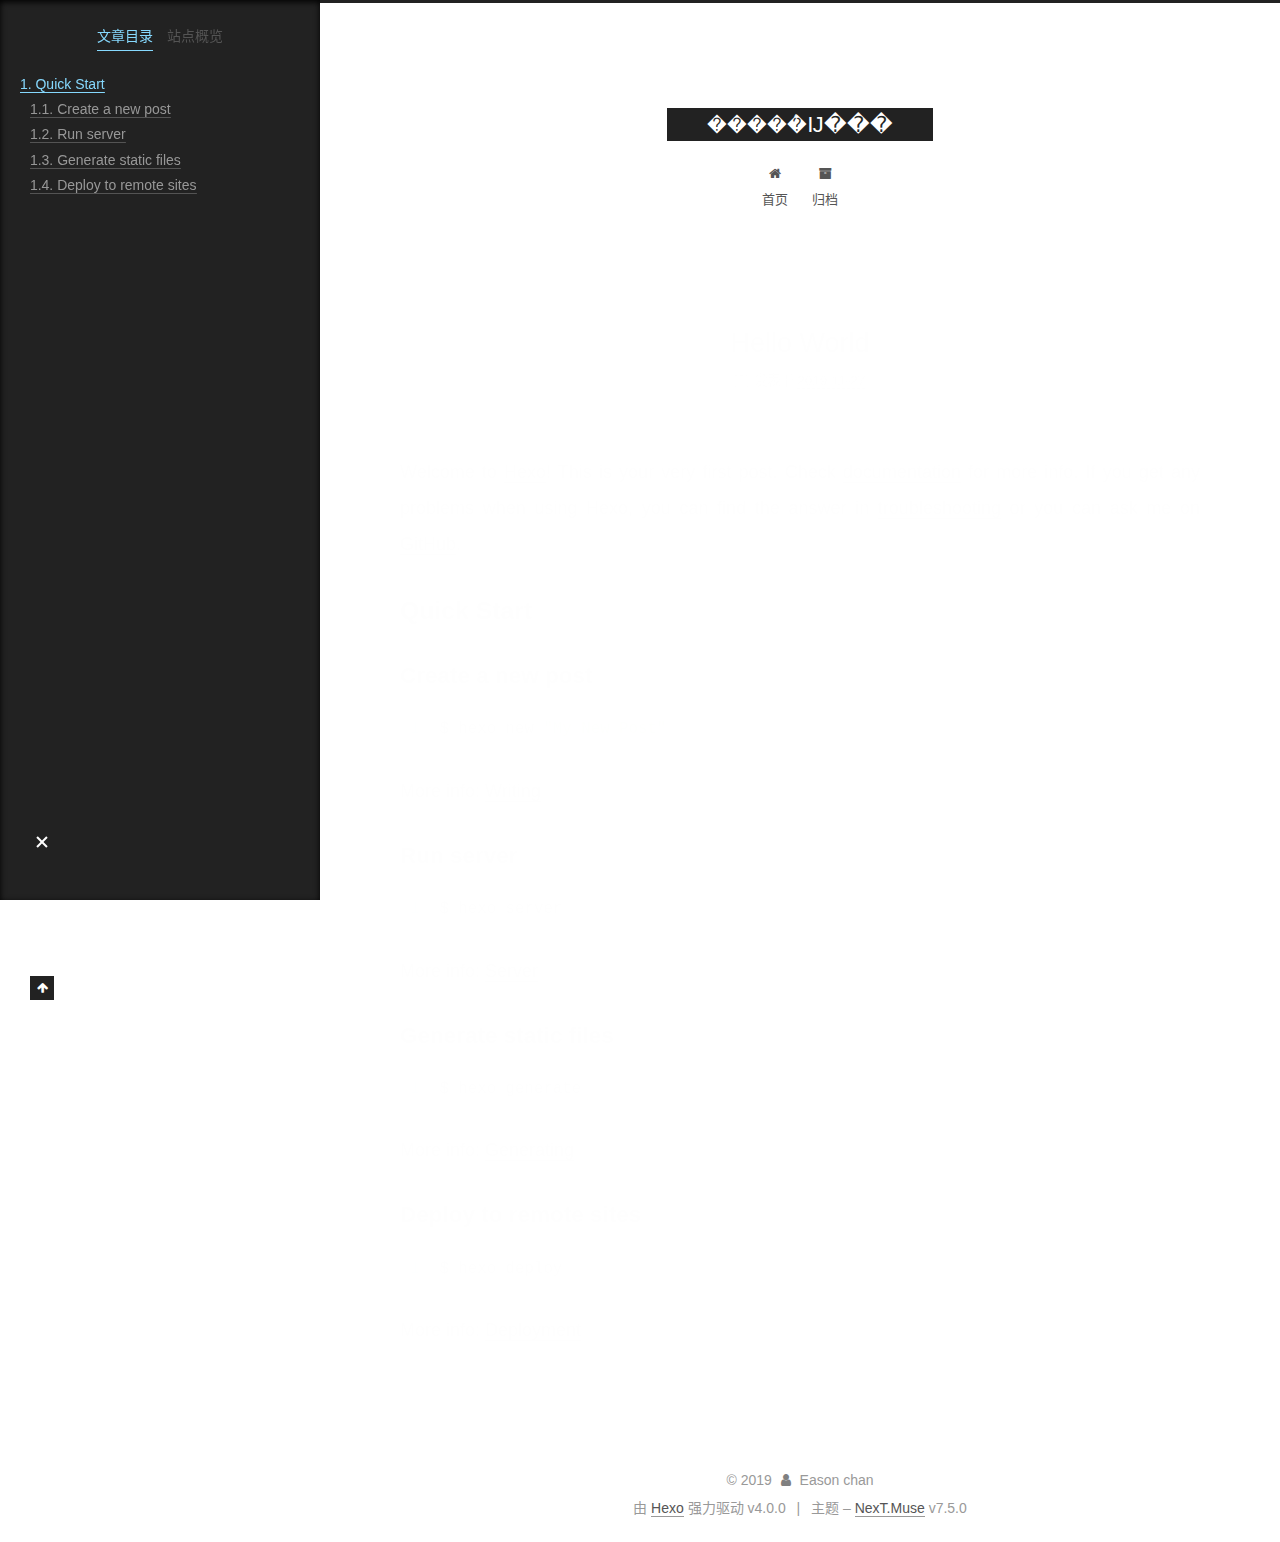
<file: 2019/11/27/hello-world/index.html>
<!DOCTYPE html>
<html lang="zh-CN">
<head>
  <meta charset="UTF-8">
<meta name="viewport" content="width=device-width, initial-scale=1, maximum-scale=2">
<meta name="theme-color" content="#222">
<meta name="generator" content="Hexo 4.0.0">
  <link rel="apple-touch-icon" sizes="180x180" href="/images/apple-touch-icon-next.png">
  <link rel="icon" type="image/png" sizes="32x32" href="/images/favicon-32x32-next.png">
  <link rel="icon" type="image/png" sizes="16x16" href="/images/favicon-16x16-next.png">
  <link rel="mask-icon" href="/images/logo.svg" color="#222">
  <link rel="alternate" href="/atom.xml" title="�����ܵĲ���" type="application/atom+xml">

<link rel="stylesheet" href="/css/main.css">


<link rel="stylesheet" href="/lib/font-awesome/css/font-awesome.min.css">


<script id="hexo-configurations">
  var NexT = window.NexT || {};
  var CONFIG = {
    hostname: new URL('http://yoursite.com').hostname,
    root: '/',
    scheme: 'Muse',
    version: '7.5.0',
    exturl: false,
    sidebar: {"position":"left","display":"post","offset":12,"onmobile":false},
    copycode: {"enable":false,"show_result":false,"style":null},
    back2top: {"enable":true,"sidebar":false,"scrollpercent":false},
    bookmark: {"enable":false,"color":"#222","save":"auto"},
    fancybox: false,
    mediumzoom: false,
    lazyload: false,
    pangu: false,
    algolia: {
      appID: '',
      apiKey: '',
      indexName: '',
      hits: {"per_page":10},
      labels: {"input_placeholder":"Search for Posts","hits_empty":"We didn't find any results for the search: ${query}","hits_stats":"${hits} results found in ${time} ms"}
    },
    localsearch: {"enable":false,"trigger":"auto","top_n_per_article":1,"unescape":false,"preload":false},
    path: '',
    motion: {"enable":true,"async":false,"transition":{"post_block":"fadeIn","post_header":"slideDownIn","post_body":"slideDownIn","coll_header":"slideLeftIn","sidebar":"slideUpIn"}},
    sidebarPadding: 40
  };
</script>

  <meta name="description" content="Welcome to Hexo! This is your very first post. Check documentation for more info. If you get any problems when using Hexo, you can find the answer in troubleshooting or you can ask me on GitHub. Quick">
<meta property="og:type" content="article">
<meta property="og:title" content="Hello World">
<meta property="og:url" content="http:&#x2F;&#x2F;yoursite.com&#x2F;2019&#x2F;11&#x2F;27&#x2F;hello-world&#x2F;index.html">
<meta property="og:site_name" content="�����ܵĲ���">
<meta property="og:description" content="Welcome to Hexo! This is your very first post. Check documentation for more info. If you get any problems when using Hexo, you can find the answer in troubleshooting or you can ask me on GitHub. Quick">
<meta property="og:locale" content="zh-CN">
<meta property="og:updated_time" content="2019-11-27T09:37:36.606Z">
<meta name="twitter:card" content="summary">

<link rel="canonical" href="http://yoursite.com/2019/11/27/hello-world/">


<script id="page-configurations">
  // https://hexo.io/docs/variables.html
  CONFIG.page = {
    sidebar: "",
    isHome: false,
    isPost: true,
    isPage: false,
    isArchive: false
  };
</script>

  <title>Hello World | �����ܵĲ���</title>
  






  <noscript>
  <style>
  .use-motion .brand,
  .use-motion .menu-item,
  .sidebar-inner,
  .use-motion .post-block,
  .use-motion .pagination,
  .use-motion .comments,
  .use-motion .post-header,
  .use-motion .post-body,
  .use-motion .collection-header { opacity: initial; }

  .use-motion .site-title,
  .use-motion .site-subtitle {
    opacity: initial;
    top: initial;
  }

  .use-motion .logo-line-before i { left: initial; }
  .use-motion .logo-line-after i { right: initial; }
  </style>
</noscript>

</head>

<body itemscope itemtype="http://schema.org/WebPage">
  <div class="container use-motion">
    <div class="headband"></div>

    <header class="header" itemscope itemtype="http://schema.org/WPHeader">
      <div class="header-inner"><div class="site-brand-container">
  <div class="site-meta">

    <div>
      <a href="/" class="brand" rel="start">
        <span class="logo-line-before"><i></i></span>
        <span class="site-title">�����ܵĲ���</span>
        <span class="logo-line-after"><i></i></span>
      </a>
    </div>
  </div>

  <div class="site-nav-toggle">
    <div class="toggle" aria-label="切换导航栏">
      <span class="toggle-line toggle-line-first"></span>
      <span class="toggle-line toggle-line-middle"></span>
      <span class="toggle-line toggle-line-last"></span>
    </div>
  </div>
</div>


<nav class="site-nav">
  
  <ul id="menu" class="menu">
        <li class="menu-item menu-item-home">

    <a href="/" rel="section"><i class="fa fa-fw fa-home"></i>首页</a>

  </li>
        <li class="menu-item menu-item-archives">

    <a href="/archives/" rel="section"><i class="fa fa-fw fa-archive"></i>归档</a>

  </li>
  </ul>

</nav>
</div>
    </header>

    
  <div class="back-to-top">
    <i class="fa fa-arrow-up"></i>
    <span>0%</span>
  </div>


    <main class="main">
      <div class="main-inner">
        <div class="content-wrap">
          

          <div class="content">
            

  <div class="posts-expand">
      
  
  
  <article itemscope itemtype="http://schema.org/Article" class="post-block " lang="zh-CN">
    <link itemprop="mainEntityOfPage" href="http://yoursite.com/2019/11/27/hello-world/">

    <span hidden itemprop="author" itemscope itemtype="http://schema.org/Person">
      <meta itemprop="image" content="/images/avatar.gif">
      <meta itemprop="name" content="Eason chan">
      <meta itemprop="description" content="">
    </span>

    <span hidden itemprop="publisher" itemscope itemtype="http://schema.org/Organization">
      <meta itemprop="name" content="�����ܵĲ���">
    </span>
      <header class="post-header">
        <h1 class="post-title" itemprop="name headline">
          Hello World
        </h1>

        <div class="post-meta">
            <span class="post-meta-item">
              <span class="post-meta-item-icon">
                <i class="fa fa-calendar-o"></i>
              </span>
              <span class="post-meta-item-text">发表于</span>

              <time title="创建时间：2019-11-27 17:37:36" itemprop="dateCreated datePublished" datetime="2019-11-27T17:37:36+08:00">2019-11-27</time>
            </span>

          

        </div>
      </header>

    
    
    
    <div class="post-body" itemprop="articleBody">

      
        <p>Welcome to <a href="https://hexo.io/" target="_blank" rel="noopener">Hexo</a>! This is your very first post. Check <a href="https://hexo.io/docs/" target="_blank" rel="noopener">documentation</a> for more info. If you get any problems when using Hexo, you can find the answer in <a href="https://hexo.io/docs/troubleshooting.html" target="_blank" rel="noopener">troubleshooting</a> or you can ask me on <a href="https://github.com/hexojs/hexo/issues" target="_blank" rel="noopener">GitHub</a>.</p>
<h2 id="Quick-Start"><a href="#Quick-Start" class="headerlink" title="Quick Start"></a>Quick Start</h2><h3 id="Create-a-new-post"><a href="#Create-a-new-post" class="headerlink" title="Create a new post"></a>Create a new post</h3><figure class="highlight bash"><table><tr><td class="gutter"><pre><span class="line">1</span></pre></td><td class="code"><pre><span class="line">$ hexo new <span class="string">"My New Post"</span></span></pre></td></tr></table></figure>

<p>More info: <a href="https://hexo.io/docs/writing.html" target="_blank" rel="noopener">Writing</a></p>
<h3 id="Run-server"><a href="#Run-server" class="headerlink" title="Run server"></a>Run server</h3><figure class="highlight bash"><table><tr><td class="gutter"><pre><span class="line">1</span></pre></td><td class="code"><pre><span class="line">$ hexo server</span></pre></td></tr></table></figure>

<p>More info: <a href="https://hexo.io/docs/server.html" target="_blank" rel="noopener">Server</a></p>
<h3 id="Generate-static-files"><a href="#Generate-static-files" class="headerlink" title="Generate static files"></a>Generate static files</h3><figure class="highlight bash"><table><tr><td class="gutter"><pre><span class="line">1</span></pre></td><td class="code"><pre><span class="line">$ hexo generate</span></pre></td></tr></table></figure>

<p>More info: <a href="https://hexo.io/docs/generating.html" target="_blank" rel="noopener">Generating</a></p>
<h3 id="Deploy-to-remote-sites"><a href="#Deploy-to-remote-sites" class="headerlink" title="Deploy to remote sites"></a>Deploy to remote sites</h3><figure class="highlight bash"><table><tr><td class="gutter"><pre><span class="line">1</span></pre></td><td class="code"><pre><span class="line">$ hexo deploy</span></pre></td></tr></table></figure>

<p>More info: <a href="https://hexo.io/docs/one-command-deployment.html" target="_blank" rel="noopener">Deployment</a></p>

    </div>

    
    
    

      <footer class="post-footer">

        


        
      </footer>
    
  </article>
  
  
  

  </div>


          </div>
          

        </div>
          
  
  <div class="toggle sidebar-toggle">
    <span class="toggle-line toggle-line-first"></span>
    <span class="toggle-line toggle-line-middle"></span>
    <span class="toggle-line toggle-line-last"></span>
  </div>

  <aside class="sidebar">
    <div class="sidebar-inner">

      <ul class="sidebar-nav motion-element">
        <li class="sidebar-nav-toc">
          文章目录
        </li>
        <li class="sidebar-nav-overview">
          站点概览
        </li>
      </ul>

      <!--noindex-->
      <div class="post-toc-wrap sidebar-panel">
          <div class="post-toc motion-element"><ol class="nav"><li class="nav-item nav-level-2"><a class="nav-link" href="#Quick-Start"><span class="nav-number">1.</span> <span class="nav-text">Quick Start</span></a><ol class="nav-child"><li class="nav-item nav-level-3"><a class="nav-link" href="#Create-a-new-post"><span class="nav-number">1.1.</span> <span class="nav-text">Create a new post</span></a></li><li class="nav-item nav-level-3"><a class="nav-link" href="#Run-server"><span class="nav-number">1.2.</span> <span class="nav-text">Run server</span></a></li><li class="nav-item nav-level-3"><a class="nav-link" href="#Generate-static-files"><span class="nav-number">1.3.</span> <span class="nav-text">Generate static files</span></a></li><li class="nav-item nav-level-3"><a class="nav-link" href="#Deploy-to-remote-sites"><span class="nav-number">1.4.</span> <span class="nav-text">Deploy to remote sites</span></a></li></ol></li></ol></div>
      </div>
      <!--/noindex-->

      <div class="site-overview-wrap sidebar-panel">
        <div class="site-author motion-element" itemprop="author" itemscope itemtype="http://schema.org/Person">
  <p class="site-author-name" itemprop="name">Eason chan</p>
  <div class="site-description" itemprop="description"></div>
</div>
<div class="site-state-wrap motion-element">
  <nav class="site-state">
      <div class="site-state-item site-state-posts">
          <a href="/archives/">
        
          <span class="site-state-item-count">1</span>
          <span class="site-state-item-name">日志</span>
        </a>
      </div>
  </nav>
</div>
  <div class="feed-link motion-element">
    <a href="/atom.xml" rel="alternate">
      <i class="fa fa-rss"></i>RSS
    </a>
  </div>



      </div>

    </div>
  </aside>
  <div id="sidebar-dimmer"></div>


      </div>
    </main>

    <footer class="footer">
      <div class="footer-inner">
        

<div class="copyright">
  
  &copy; 
  <span itemprop="copyrightYear">2019</span>
  <span class="with-love">
    <i class="fa fa-user"></i>
  </span>
  <span class="author" itemprop="copyrightHolder">Eason chan</span>
</div>
  <div class="powered-by">由 <a href="https://hexo.io/" class="theme-link" rel="noopener" target="_blank">Hexo</a> 强力驱动 v4.0.0
  </div>
  <span class="post-meta-divider">|</span>
  <div class="theme-info">主题 – <a href="https://muse.theme-next.org/" class="theme-link" rel="noopener" target="_blank">NexT.Muse</a> v7.5.0
  </div>

        








        
      </div>
    </footer>
  </div>

  
  <script src="/lib/anime.min.js"></script>
  <script src="/lib/velocity/velocity.min.js"></script>
  <script src="/lib/velocity/velocity.ui.min.js"></script>
<script src="/js/utils.js"></script><script src="/js/motion.js"></script>
<script src="/js/schemes/muse.js"></script>
<script src="/js/next-boot.js"></script>



  
















  

  

</body>
</html>
</file>
<file: css/main.css>
html {
  line-height: 1.15; /* 1 */
  -webkit-text-size-adjust: 100%; /* 2 */
}
body {
  margin: 0;
}
main {
  display: block;
}
h1 {
  font-size: 2em;
  margin: 0.67em 0;
}
hr {
  box-sizing: content-box; /* 1 */
  height: 0; /* 1 */
  overflow: visible; /* 2 */
}
pre {
  font-family: monospace, monospace; /* 1 */
  font-size: 1em; /* 2 */
}
a {
  background: transparent;
}
abbr[title] {
  border-bottom: none; /* 1 */
  text-decoration: underline; /* 2 */
  text-decoration: underline dotted; /* 2 */
}
b,
strong {
  font-weight: bolder;
}
code,
kbd,
samp {
  font-family: monospace, monospace; /* 1 */
  font-size: 1em; /* 2 */
}
small {
  font-size: 80%;
}
sub,
sup {
  font-size: 75%;
  line-height: 0;
  position: relative;
  vertical-align: baseline;
}
sub {
  bottom: -0.25em;
}
sup {
  top: -0.5em;
}
img {
  border-style: none;
}
button,
input,
optgroup,
select,
textarea {
  font-family: inherit; /* 1 */
  font-size: 100%; /* 1 */
  line-height: 1.15; /* 1 */
  margin: 0; /* 2 */
}
button,
input {
/* 1 */
  overflow: visible;
}
button,
select {
/* 1 */
  text-transform: none;
}
button,
[type='button'],
[type='reset'],
[type='submit'] {
  -webkit-appearance: button;
}
button::-moz-focus-inner,
[type='button']::-moz-focus-inner,
[type='reset']::-moz-focus-inner,
[type='submit']::-moz-focus-inner {
  border-style: none;
  padding: 0;
}
button:-moz-focusring,
[type='button']:-moz-focusring,
[type='reset']:-moz-focusring,
[type='submit']:-moz-focusring {
  outline: 1px dotted ButtonText;
}
fieldset {
  padding: 0.35em 0.75em 0.625em;
}
legend {
  box-sizing: border-box; /* 1 */
  color: inherit; /* 2 */
  display: table; /* 1 */
  max-width: 100%; /* 1 */
  padding: 0; /* 3 */
  white-space: normal; /* 1 */
}
progress {
  vertical-align: baseline;
}
textarea {
  overflow: auto;
}
[type='checkbox'],
[type='radio'] {
  box-sizing: border-box; /* 1 */
  padding: 0; /* 2 */
}
[type='number']::-webkit-inner-spin-button,
[type='number']::-webkit-outer-spin-button {
  height: auto;
}
[type='search'] {
  outline-offset: -2px; /* 2 */
  -webkit-appearance: textfield; /* 1 */
}
[type='search']::-webkit-search-decoration {
  -webkit-appearance: none;
}
::-webkit-file-upload-button {
  font: inherit; /* 2 */
  -webkit-appearance: button; /* 1 */
}
details {
  display: block;
}
summary {
  display: list-item;
}
template {
  display: none;
}
[hidden] {
  display: none;
}
::selection {
  background: #262a30;
  color: #fff;
}
html,
body {
  height: 100%;
}
body {
  background: #fff;
  color: #555;
  font-family: 'Lato', "PingFang SC", "Microsoft YaHei", sans-serif;
  font-size: 1em;
  line-height: 2;
}
@media (max-width: 991px) {
  body {
    padding-left: 0 !important;
    padding-right: 0 !important;
  }
}
h1,
h2,
h3,
h4,
h5,
h6 {
  font-family: 'Lato', "PingFang SC", "Microsoft YaHei", sans-serif;
  font-weight: bold;
  line-height: 1.5;
  margin: 20px 0 15px;
}
h1 {
  font-size: 1.5em;
}
h2 {
  font-size: 1.375em;
}
h3 {
  font-size: 1.25em;
}
h4 {
  font-size: 1.125em;
}
h5 {
  font-size: 1em;
}
h6 {
  font-size: 0.875em;
}
p {
  margin: 0 0 20px 0;
}
a,
span.exturl {
  border-bottom: 1px solid #999;
  color: #555;
  outline: 0;
  text-decoration: none;
  overflow-wrap: break-word;
  word-wrap: break-word;
  cursor: pointer;
}
a:hover,
span.exturl:hover {
  border-bottom-color: #222;
  color: #222;
}
iframe,
img,
video {
  display: block;
  margin-left: auto;
  margin-right: auto;
  max-width: 100%;
}
hr {
  background-color: #ddd;
  background-image: repeating-linear-gradient(-45deg, #fff, #fff 4px, transparent 4px, transparent 8px);
  border: 0;
  height: 3px;
  margin: 40px 0;
}
blockquote {
  border-left: 4px solid #ddd;
  color: #666;
  margin: 0;
  padding: 0 15px;
}
blockquote cite::before {
  content: '-';
  padding: 0 5px;
}
dt {
  font-weight: 700;
}
dd {
  margin: 0;
  padding: 0;
}
kbd {
  background-color: #f5f5f5;
  background-image: linear-gradient(#eee, #fff, #eee);
  border: 1px solid #ccc;
  border-radius: 0.2em;
  box-shadow: 0.1em 0.1em 0.2em rgba(0,0,0,0.1);
  font-family: inherit;
  padding: 0.1em 0.3em;
  white-space: nowrap;
}
.table-container {
  -webkit-overflow-scrolling: touch;
  overflow: auto;
}
table {
  border-collapse: collapse;
  border-spacing: 0;
  font-size: 0.875em;
  margin: 0 0 20px 0;
  width: 100%;
}
tbody tr:nth-of-type(odd) {
  background: #f9f9f9;
}
tbody tr:hover {
  background: #f5f5f5;
}
caption,
th,
td {
  font-weight: normal;
  padding: 8px;
  text-align: left;
  vertical-align: middle;
}
th,
td {
  border: 1px solid #ddd;
  border-bottom: 3px solid #ddd;
}
th {
  font-weight: 700;
  padding-bottom: 10px;
}
td {
  border-bottom-width: 1px;
}
.btn {
  background: #222;
  border: 2px solid #222;
  border-radius: 0;
  color: #fff;
  display: inline-block;
  font-size: 0.875em;
  line-height: 2;
  padding: 0 20px;
  text-decoration: none;
  transition-property: background-color;
  transition-delay: 0s;
  transition-duration: 0.2s;
  transition-timing-function: ease-in-out;
}
.btn:hover {
  background: #fff;
  border-color: #222;
  color: #222;
}
.btn + .btn {
  margin: 0 0 8px 8px;
}
.btn .fa-fw {
  text-align: left;
  width: 1.285714285714286em;
}
.toggle {
  line-height: 0;
}
.toggle .toggle-line {
  background: #fff;
  display: inline-block;
  height: 2px;
  left: 0;
  position: relative;
  top: 0;
  transition: all 0.4s;
  vertical-align: top;
  width: 100%;
}
.toggle .toggle-line:not(:first-child) {
  margin-top: 3px;
}
.toggle.toggle-arrow .toggle-line-first {
  left: 50%;
  top: 2px;
  transform: rotate(45deg);
  width: 50%;
}
.toggle.toggle-arrow .toggle-line-middle {
  left: 2px;
  width: 90%;
}
.toggle.toggle-arrow .toggle-line-last {
  left: 50%;
  top: -2px;
  transform: rotate(-45deg);
  width: 50%;
}
.toggle.toggle-close .toggle-line-first {
  transform: rotate(-45deg);
  top: 5px;
}
.toggle.toggle-close .toggle-line-middle {
  opacity: 0;
}
.toggle.toggle-close .toggle-line-last {
  transform: rotate(45deg);
  top: -5px;
}
.highlight,
pre {
  background: #f7f7f7;
  color: #4d4d4c;
  line-height: 1.6;
  margin: 0 auto 20px;
}
pre,
code {
  font-family: consolas, Menlo, monospace, "PingFang SC", "Microsoft YaHei";
}
code {
  background: #eee;
  border-radius: 3px;
  color: #555;
  padding: 2px 4px;
  overflow-wrap: break-word;
  word-wrap: break-word;
}
.highlight *::selection {
  background: #d6d6d6;
}
.highlight pre {
  border: 0;
  margin: 0;
  padding: 0;
}
.highlight table {
  border: 0;
  margin: 0;
  width: auto;
}
.highlight tr:first-child pre {
  padding-top: 10px;
}
.highlight tr:last-child pre {
  padding-bottom: 10px;
}
.highlight td {
  border: 0;
  padding: 0;
}
.highlight figcaption {
  background: #eee;
  color: #4d4d4c;
  font-size: 0.875em;
  line-height: 1.2;
  padding: 0.5em;
}
.highlight figcaption::before,
.highlight figcaption::after {
  content: ' ';
  display: table;
}
.highlight figcaption::after {
  clear: both;
}
.highlight figcaption a {
  color: #4d4d4c;
  float: right;
}
.highlight figcaption a:hover {
  border-bottom-color: #4d4d4c;
}
.highlight .gutter pre {
  background: #eff2f3;
  color: #869194;
  padding-left: 10px;
  padding-right: 10px;
  text-align: right;
  -moz-user-select: none;
  -ms-user-select: none;
  -webkit-user-select: none;
  user-select: none;
}
.highlight .code pre {
  background: #f7f7f7;
  padding-left: 10px;
  width: 100%;
}
.gist table {
  width: auto;
}
.gist table td {
  border: 0;
}
pre {
  overflow: auto;
  padding: 10px;
}
pre code {
  background: none;
  color: #4d4d4c;
  font-size: 0.875em;
  padding: 0;
  text-shadow: none;
}
pre .deletion {
  background: #fdd;
}
pre .addition {
  background: #dfd;
}
pre .meta {
  color: #eab700;
  -moz-user-select: none;
  -ms-user-select: none;
  -webkit-user-select: none;
  user-select: none;
}
pre .comment {
  color: #8e908c;
}
pre .variable,
pre .attribute,
pre .tag,
pre .name,
pre .regexp,
pre .ruby .constant,
pre .xml .tag .title,
pre .xml .pi,
pre .xml .doctype,
pre .html .doctype,
pre .css .id,
pre .css .class,
pre .css .pseudo {
  color: #c82829;
}
pre .number,
pre .preprocessor,
pre .built_in,
pre .builtin-name,
pre .literal,
pre .params,
pre .constant,
pre .command {
  color: #f5871f;
}
pre .ruby .class .title,
pre .css .rules .attribute,
pre .string,
pre .symbol,
pre .value,
pre .inheritance,
pre .header,
pre .ruby .symbol,
pre .xml .cdata,
pre .special,
pre .formula {
  color: #718c00;
}
pre .title,
pre .css .hexcolor {
  color: #3e999f;
}
pre .function,
pre .python .decorator,
pre .python .title,
pre .ruby .function .title,
pre .ruby .title .keyword,
pre .perl .sub,
pre .javascript .title,
pre .coffeescript .title {
  color: #4271ae;
}
pre .keyword,
pre .javascript .function {
  color: #8959a8;
}
.blockquote-center {
  border-left: none;
  margin: 40px 0;
  padding: 0;
  position: relative;
  text-align: center;
}
.blockquote-center::before,
.blockquote-center::after {
  background-repeat: no-repeat;
  background-size: 22px 22px;
  content: ' ';
  display: block;
  height: 24px;
  opacity: 0.2;
  position: absolute;
  width: 100%;
}
.blockquote-center::before {
  background-image: url("../images/quote-l.svg");
  background-position: 0 -6px;
  border-top: 1px solid #ccc;
  top: -20px;
}
.blockquote-center::after {
  background-image: url("../images/quote-r.svg");
  background-position: 100% 8px;
  border-bottom: 1px solid #ccc;
  bottom: -20px;
}
.blockquote-center p,
.blockquote-center div {
  text-align: center;
}
.post-body .group-picture img {
  border: 0;
  margin: 0 auto;
  padding: 0 3px;
}
.group-picture-row {
  margin-bottom: 6px;
  overflow: hidden;
}
.group-picture-column {
  float: left;
  margin-bottom: 10px;
}
.post-body .label {
  display: inline;
  padding: 0 2px;
}
.post-body .label.default {
  background: #f0f0f0;
}
.post-body .label.primary {
  background: #efe6f7;
}
.post-body .label.info {
  background: #e5f2f8;
}
.post-body .label.success {
  background: #e7f4e9;
}
.post-body .label.warning {
  background: #fcf6e1;
}
.post-body .label.danger {
  background: #fae8eb;
}
.post-body .tabs {
  margin-bottom: 20px;
}
.post-body .tabs,
.tabs-comment {
  display: block;
  padding-top: 10px;
  position: relative;
}
.post-body .tabs ul.nav-tabs,
.tabs-comment ul.nav-tabs {
  display: flex;
  flex-wrap: wrap;
  margin: 0;
  margin-bottom: -1px;
  padding: 0;
}
@media (max-width: 413px) {
  .post-body .tabs ul.nav-tabs,
  .tabs-comment ul.nav-tabs {
    display: block;
    margin-bottom: 5px;
  }
}
.post-body .tabs ul.nav-tabs li.tab,
.tabs-comment ul.nav-tabs li.tab {
  background: #fff;
  border-bottom: 1px solid #ddd;
  border-left: 1px solid transparent;
  border-right: 1px solid transparent;
  border-top: 3px solid transparent;
  flex-grow: 1;
  list-style-type: none;
  border-radius: 0 0 0 0;
}
@media (max-width: 413px) {
  .post-body .tabs ul.nav-tabs li.tab,
  .tabs-comment ul.nav-tabs li.tab {
    border-bottom: 1px solid transparent;
    border-left: 3px solid transparent;
    border-right: 1px solid transparent;
    border-top: 1px solid transparent;
  }
}
@media (max-width: 413px) {
  .post-body .tabs ul.nav-tabs li.tab,
  .tabs-comment ul.nav-tabs li.tab {
    border-radius: 0;
  }
}
.post-body .tabs ul.nav-tabs li.tab a,
.tabs-comment ul.nav-tabs li.tab a {
  border-bottom: initial;
  display: block;
  line-height: 1.8;
  outline: 0;
  padding: 0.25em 0.75em;
  text-align: center;
  transition-delay: 0s;
  transition-duration: 0.2s;
  transition-timing-function: ease-out;
}
.post-body .tabs ul.nav-tabs li.tab a i,
.tabs-comment ul.nav-tabs li.tab a i {
  width: 1.285714285714286em;
}
.post-body .tabs ul.nav-tabs li.tab.active,
.tabs-comment ul.nav-tabs li.tab.active {
  border-bottom: 1px solid transparent;
  border-left: 1px solid #ddd;
  border-right: 1px solid #ddd;
  border-top: 3px solid #fc6423;
}
@media (max-width: 413px) {
  .post-body .tabs ul.nav-tabs li.tab.active,
  .tabs-comment ul.nav-tabs li.tab.active {
    border-bottom: 1px solid #ddd;
    border-left: 3px solid #fc6423;
    border-right: 1px solid #ddd;
    border-top: 1px solid #ddd;
  }
}
.post-body .tabs ul.nav-tabs li.tab.active a,
.tabs-comment ul.nav-tabs li.tab.active a {
  color: #555;
  cursor: default;
}
.post-body .tabs .tab-content .tab-pane,
.tabs-comment .tab-content .tab-pane {
  border: 1px solid #ddd;
  padding: 20px 20px 0 20px;
  border-radius: 0;
}
.post-body .tabs .tab-content .tab-pane:not(.active),
.tabs-comment .tab-content .tab-pane:not(.active) {
  display: none;
}
.post-body .tabs .tab-content .tab-pane.active,
.tabs-comment .tab-content .tab-pane.active {
  display: block;
}
.post-body .tabs .tab-content .tab-pane.active:nth-of-type(1),
.tabs-comment .tab-content .tab-pane.active:nth-of-type(1) {
  border-radius: 0 0 0 0;
}
@media (max-width: 413px) {
  .post-body .tabs .tab-content .tab-pane.active:nth-of-type(1),
  .tabs-comment .tab-content .tab-pane.active:nth-of-type(1) {
    border-radius: 0;
  }
}
.post-body .note {
  border-radius: 3px;
  margin-bottom: 20px;
  padding: 15px;
  position: relative;
  border: 1px solid #eee;
  border-left-width: 5px;
}
.post-body .note h2,
.post-body .note h3,
.post-body .note h4,
.post-body .note h5,
.post-body .note h6 {
  margin-top: 0;
  border-bottom: initial;
  margin-bottom: 0;
  padding-top: 0;
}
.post-body .note p:first-child,
.post-body .note ul:first-child,
.post-body .note ol:first-child,
.post-body .note table:first-child,
.post-body .note pre:first-child,
.post-body .note blockquote:first-child,
.post-body .note img:first-child {
  margin-top: 0;
}
.post-body .note p:last-child,
.post-body .note ul:last-child,
.post-body .note ol:last-child,
.post-body .note table:last-child,
.post-body .note pre:last-child,
.post-body .note blockquote:last-child,
.post-body .note img:last-child {
  margin-bottom: 0;
}
.post-body .note.default {
  border-left-color: #777;
}
.post-body .note.default h2,
.post-body .note.default h3,
.post-body .note.default h4,
.post-body .note.default h5,
.post-body .note.default h6 {
  color: #777;
}
.post-body .note.primary {
  border-left-color: #6f42c1;
}
.post-body .note.primary h2,
.post-body .note.primary h3,
.post-body .note.primary h4,
.post-body .note.primary h5,
.post-body .note.primary h6 {
  color: #6f42c1;
}
.post-body .note.info {
  border-left-color: #428bca;
}
.post-body .note.info h2,
.post-body .note.info h3,
.post-body .note.info h4,
.post-body .note.info h5,
.post-body .note.info h6 {
  color: #428bca;
}
.post-body .note.success {
  border-left-color: #5cb85c;
}
.post-body .note.success h2,
.post-body .note.success h3,
.post-body .note.success h4,
.post-body .note.success h5,
.post-body .note.success h6 {
  color: #5cb85c;
}
.post-body .note.warning {
  border-left-color: #f0ad4e;
}
.post-body .note.warning h2,
.post-body .note.warning h3,
.post-body .note.warning h4,
.post-body .note.warning h5,
.post-body .note.warning h6 {
  color: #f0ad4e;
}
.post-body .note.danger {
  border-left-color: #d9534f;
}
.post-body .note.danger h2,
.post-body .note.danger h3,
.post-body .note.danger h4,
.post-body .note.danger h5,
.post-body .note.danger h6 {
  color: #d9534f;
}
.pagination .prev,
.pagination .next,
.pagination .page-number,
.pagination .space {
  display: inline-block;
  margin: 0 10px;
  padding: 0 11px;
  position: relative;
  top: -1px;
}
@media (max-width: 767px) {
  .pagination .prev,
  .pagination .next,
  .pagination .page-number,
  .pagination .space {
    margin: 0 5px;
  }
}
.pagination {
  border-top: 1px solid #eee;
  margin: 120px 0 0;
  text-align: center;
}
.pagination .prev,
.pagination .next,
.pagination .page-number {
  border-bottom: 0;
  border-top: 1px solid #eee;
  transition-property: border-color;
  transition-delay: 0s;
  transition-duration: 0.2s;
  transition-timing-function: ease-in-out;
}
.pagination .prev:hover,
.pagination .next:hover,
.pagination .page-number:hover {
  border-top-color: #222;
}
.pagination .space {
  margin: 0;
  padding: 0;
}
.pagination .prev {
  margin-left: 0;
}
.pagination .next {
  margin-right: 0;
}
.pagination .page-number.current {
  background: #ccc;
  border-top-color: #ccc;
  color: #fff;
}
@media (max-width: 767px) {
  .pagination {
    border-top: none;
  }
  .pagination .prev,
  .pagination .next,
  .pagination .page-number {
    border-bottom: 1px solid #eee;
    border-top: 0;
    margin-bottom: 10px;
    padding: 0 10px;
  }
  .pagination .prev:hover,
  .pagination .next:hover,
  .pagination .page-number:hover {
    border-bottom-color: #222;
  }
}
.comments {
  margin: 60px 20px 0;
  overflow: hidden;
}
.comment-button-group {
  display: flex;
  flex-wrap: wrap-reverse;
  justify-content: center;
  margin: 1em 0;
}
.comment-button-group .comment-button {
  margin: 0.1em 0.2em;
}
.comment-button-group .comment-button.active {
  background: #fff;
  border-color: #222;
  color: #222;
}
.comment-position {
  display: none;
}
.comment-position.active {
  display: block;
}
.tabs-comment {
  background: #fff;
  margin-top: 4em;
  padding-top: 0;
}
.tabs-comment .comments {
  border: 0;
  box-shadow: none;
  margin-top: 0;
  padding-top: 0;
}
.container {
  min-height: 100%;
  position: relative;
}
.main-inner {
  margin: 0 auto;
  width: 700px;
}
@media (min-width: 1200px) {
  .main-inner {
    width: 800px;
  }
}
@media (min-width: 1600px) {
  .main-inner {
    width: 900px;
  }
}
.header {
  background: transparent;
}
.header-inner {
  margin: 0 auto;
  position: relative;
  width: 700px;
}
@media (min-width: 1200px) {
  .header-inner {
    width: 800px;
  }
}
@media (min-width: 1600px) {
  .header-inner {
    width: 900px;
  }
}
.headband {
  background: #222;
  height: 3px;
}
.site-meta {
  margin: 0;
  text-align: center;
}
@media (max-width: 767px) {
  .site-meta {
    text-align: center;
  }
}
.brand {
  background: #222;
  border-bottom: none;
  color: #fff;
  display: inline-block;
  line-height: 1.375em;
  padding: 0 40px;
  position: relative;
}
.brand:hover {
  color: #fff;
}
.site-title {
  display: inline-block;
  font-family: 'Lato', "PingFang SC", "Microsoft YaHei", sans-serif;
  font-size: 1.375em;
  font-weight: normal;
  line-height: 1.5;
  vertical-align: top;
}
.site-subtitle {
  color: #999;
  font-size: 0.8125em;
  margin-top: 10px;
}
.use-motion .brand {
  opacity: 0;
}
.use-motion .site-title,
.use-motion .site-subtitle,
.use-motion .custom-logo-image {
  opacity: 0;
  position: relative;
  top: -10px;
}
.site-nav-toggle {
  display: none;
  left: 10px;
  position: absolute;
}
@media (max-width: 767px) {
  .site-nav-toggle {
    display: block;
  }
}
.site-nav-toggle .toggle {
  background: transparent;
  border: 0;
  margin-top: 2px;
  padding: 10px;
  width: 22px;
}
.site-nav-toggle .toggle .toggle-line {
  background: #555;
  border-radius: 1px;
}
.site-nav {
  display: block;
}
@media (max-width: 767px) {
  .site-nav {
    border-top: 1px solid #ddd;
    clear: both;
    display: none;
    margin: 0 -10px;
    padding: 0 10px;
  }
}
.site-nav.site-nav-on {
  display: block;
}
.menu {
  margin-top: 20px;
  padding-left: 0;
  text-align: center;
}
.menu-item {
  display: inline-block;
  list-style: none;
  margin: 0 10px;
}
@media (max-width: 767px) {
  .menu-item {
    margin-top: 10px;
  }
}
.menu-item a,
.menu-item span.exturl {
  border-bottom: 0;
  display: block;
  font-size: 0.8125em;
  transition-property: border-color;
  transition-delay: 0s;
  transition-duration: 0.2s;
  transition-timing-function: ease-in-out;
}
@media (hover: none) {
  .menu-item a:hover,
  .menu-item span.exturl:hover {
    border-bottom-color: transparent !important;
  }
}
.menu-item .fa {
  margin-right: 8px;
}
.menu-item .badge {
  display: inline-block;
  font-weight: 700;
  line-height: 1;
  margin-left: 0.35em;
  margin-top: 0.35em;
  text-align: center;
  white-space: nowrap;
}
@media (max-width: 767px) {
  .menu-item .badge {
    float: right;
    margin-left: 0;
  }
}
.use-motion .menu-item {
  opacity: 0;
}
.sidebar {
  background: #222;
  bottom: 0;
  box-shadow: inset 0 2px 6px #000;
  position: fixed;
  top: 0;
  z-index: 1200;
}
.sidebar a,
.sidebar span.exturl {
  border-bottom-color: #555;
  color: #999;
}
.sidebar a:hover,
.sidebar span.exturl:hover {
  border-bottom-color: #eee;
  color: #eee;
}
@media (max-width: 991px) {
  .sidebar {
    display: none;
  }
}
.sidebar-inner {
  color: #999;
  padding: 20px 10px;
  text-align: center;
}
.site-overview-wrap {
  overflow-x: hidden;
  overflow-y: auto;
}
.cc-license {
  margin-top: 10px;
  text-align: center;
}
.cc-license .cc-opacity {
  border-bottom: none;
  opacity: 0.7;
}
.cc-license .cc-opacity:hover {
  opacity: 0.9;
}
.cc-license img {
  display: inline-block;
}
.site-author-image {
  border: 2px solid #333;
  display: block;
  height: auto;
  margin: 0 auto;
  max-width: 96px;
  padding: 2px;
}
.site-author-name {
  color: #f5f5f5;
  font-weight: normal;
  margin: 5px 0 0;
  text-align: center;
}
.site-description {
  color: #999;
  font-size: 1em;
  margin-top: 5px;
  text-align: center;
}
.links-of-author {
  margin-top: 15px;
}
.links-of-author a,
.links-of-author span.exturl {
  border-bottom-color: #555;
  display: inline-block;
  font-size: 0.8125em;
  margin-bottom: 10px;
  margin-right: 10px;
  vertical-align: middle;
}
.links-of-author a::before,
.links-of-author span.exturl::before {
  background: #0b6f5d;
  border-radius: 50%;
  content: ' ';
  display: inline-block;
  height: 4px;
  margin-right: 3px;
  vertical-align: middle;
  width: 4px;
}
.feed-link,
.chat {
  margin-top: 15px;
}
.feed-link a,
.chat a {
  border: 1px solid #fc6423;
  border-radius: 4px;
  color: #fc6423;
  display: inline-block;
  padding: 0 15px;
}
.feed-link a .fa,
.chat a .fa {
  margin-right: 5px;
}
.feed-link a:hover,
.chat a:hover {
  background: #fc6423;
  border: 1px solid #fc6423;
  color: #fff;
}
.feed-link a:hover .fa,
.chat a:hover .fa {
  color: #fff;
}
.links-of-blogroll {
  font-size: 0.8125em;
  margin-top: 10px;
}
.links-of-blogroll-title {
  font-size: 0.875em;
  font-weight: 600;
  margin-top: 0;
}
.links-of-blogroll-list {
  list-style: none;
  margin: 0;
  padding: 0;
}
.links-of-blogroll-item {
  padding: 2px 10px;
}
.links-of-blogroll-item a,
.links-of-blogroll-item span.exturl {
  box-sizing: border-box;
  display: inline-block;
  max-width: 280px;
  overflow: hidden;
  text-overflow: ellipsis;
  white-space: nowrap;
}
#sidebar-dimmer {
  display: none;
}
@media (max-width: 767px) {
  #sidebar-dimmer {
    background: #000;
    display: block;
    height: 100%;
    left: 100%;
    opacity: 0;
    position: fixed;
    top: 0;
    width: 100%;
    z-index: 1100;
  }
  .sidebar-active + #sidebar-dimmer {
    opacity: 0.7;
    transform: translateX(-100%);
    transition: opacity 0.5s;
  }
}
.sidebar-nav {
  margin: 0;
  padding-bottom: 20px;
  padding-left: 0;
}
.sidebar-nav li {
  border-bottom: 1px solid transparent;
  color: #555;
  cursor: pointer;
  display: inline-block;
  font-size: 0.875em;
}
.sidebar-nav li.sidebar-nav-overview {
  margin-left: 10px;
}
.sidebar-nav li:hover {
  color: #f5f5f5;
}
.sidebar-nav .sidebar-nav-active {
  border-bottom-color: #87daff;
  color: #87daff;
}
.sidebar-nav .sidebar-nav-active:hover {
  color: #87daff;
}
.sidebar-panel {
  display: none;
}
.sidebar-panel-active {
  display: block;
}
.sidebar-toggle {
  background: #222;
  bottom: 45px;
  cursor: pointer;
  height: 14px;
  left: 30px;
  padding: 5px;
  position: fixed;
  width: 14px;
  z-index: 1300;
}
@media (max-width: 991px) {
  .sidebar-toggle {
    left: 20px;
    opacity: 0.8;
    display: none;
  }
}
.sidebar-toggle:hover .toggle-line {
  background: #87daff;
}
.post-toc-wrap {
  overflow-x: hidden;
  overflow-y: auto;
}
.post-toc {
  font-size: 0.875em;
}
.post-toc ol {
  list-style: none;
  margin: 0;
  padding: 0 2px 5px 10px;
  text-align: left;
}
.post-toc ol > ol {
  padding-left: 0;
}
.post-toc ol a {
  border-bottom-color: #555;
  color: #999;
  transition-property: all;
  transition-delay: 0s;
  transition-duration: 0.2s;
  transition-timing-function: ease-in-out;
}
.post-toc ol a:hover {
  border-bottom-color: #ccc;
  color: #ccc;
}
.post-toc .nav-item {
  line-height: 1.8;
  overflow: hidden;
  text-overflow: ellipsis;
  white-space: nowrap;
}
.post-toc .nav .nav-child {
  display: none;
}
.post-toc .nav .active > .nav-child {
  display: block;
}
.post-toc .nav .active-current > .nav-child {
  display: block;
}
.post-toc .nav .active-current > .nav-child > .nav-item {
  display: block;
}
.post-toc .nav .active > a {
  border-bottom-color: #87daff;
  color: #87daff;
}
.post-toc .nav .active-current > a {
  color: #87daff;
}
.post-toc .nav .active-current > a:hover {
  color: #87daff;
}
.site-state {
  display: flex;
  justify-content: center;
  line-height: 1.4;
  margin-top: 10px;
  overflow: hidden;
  text-align: center;
  white-space: nowrap;
}
.site-state-item {
  padding: 0 15px;
}
.site-state-item:not(:first-child) {
  border-left: 1px solid #333;
}
.site-state-item a {
  border-bottom: none;
}
.site-state-item-count {
  color: inherit;
  display: block;
  font-size: 1.25em;
  font-weight: 600;
  text-align: center;
}
.site-state-item-name {
  color: inherit;
  font-size: 0.875em;
}
.footer {
  color: #999;
  font-size: 0.875em;
  padding: 20px 0;
}
.footer.footer-fixed {
  bottom: 0;
  left: 0;
  position: absolute;
  right: 0;
}
.footer img {
  border: 0;
}
.footer-inner {
  box-sizing: border-box;
  margin: 0 auto;
  text-align: center;
  width: 700px;
}
@media (min-width: 1200px) {
  .footer-inner {
    width: 800px;
  }
}
@media (min-width: 1600px) {
  .footer-inner {
    width: 900px;
  }
}
.with-love {
  color: #808080;
  display: inline-block;
  margin: 0 5px;
}
.powered-by,
.theme-info {
  display: inline-block;
}
@-moz-keyframes iconAnimate {
  0%, 100% {
    transform: scale(1);
  }
  10%, 30% {
    transform: scale(0.9);
  }
  20%, 40%, 60%, 80% {
    transform: scale(1.1);
  }
  50%, 70% {
    transform: scale(1.1);
  }
}
@-webkit-keyframes iconAnimate {
  0%, 100% {
    transform: scale(1);
  }
  10%, 30% {
    transform: scale(0.9);
  }
  20%, 40%, 60%, 80% {
    transform: scale(1.1);
  }
  50%, 70% {
    transform: scale(1.1);
  }
}
@-o-keyframes iconAnimate {
  0%, 100% {
    transform: scale(1);
  }
  10%, 30% {
    transform: scale(0.9);
  }
  20%, 40%, 60%, 80% {
    transform: scale(1.1);
  }
  50%, 70% {
    transform: scale(1.1);
  }
}
@keyframes iconAnimate {
  0%, 100% {
    transform: scale(1);
  }
  10%, 30% {
    transform: scale(0.9);
  }
  20%, 40%, 60%, 80% {
    transform: scale(1.1);
  }
  50%, 70% {
    transform: scale(1.1);
  }
}
.back-to-top {
  background: #222;
  bottom: -100px;
  box-sizing: border-box;
  color: #fff;
  cursor: pointer;
  font-size: 12px;
  left: 30px;
  opacity: 1;
  padding: 0 6px;
  position: fixed;
  text-align: center;
  transition-property: bottom;
  z-index: 1300;
  transition-delay: 0s;
  transition-duration: 0.2s;
  transition-timing-function: ease-in-out;
  width: 24px;
}
.back-to-top span {
  display: none;
}
.back-to-top:hover {
  color: #87daff;
}
.back-to-top.back-to-top-on {
  bottom: 19px;
}
@media (max-width: 991px) {
  .back-to-top {
    left: 20px;
    opacity: 0.8;
  }
}
.post-body {
  font-family: 'Lato', "PingFang SC", "Microsoft YaHei", sans-serif;
  overflow-wrap: break-word;
  word-wrap: break-word;
}
@media (min-width: 1200px) {
  .post-body {
    font-size: 1.125em;
  }
}
.post-body span.exturl .fa {
  font-size: 0.875em;
  margin-left: 4px;
}
.post-body .image-caption,
.post-body .figure .caption {
  color: #999;
  font-size: 0.875em;
  font-weight: bold;
  line-height: 1;
  margin: -20px auto 15px;
  text-align: center;
}
.post-sticky-flag {
  display: inline-block;
  transform: rotate(30deg);
}
.post-button {
  margin-top: 40px;
  text-align: center;
}
.use-motion .post-block,
.use-motion .pagination,
.use-motion .comments {
  opacity: 0;
}
.use-motion .post-header {
  opacity: 0;
}
.use-motion .post-body {
  opacity: 0;
}
.use-motion .collection-header {
  opacity: 0;
}
.posts-collapse {
  margin-left: 55px;
  position: relative;
}
@media (max-width: 767px) {
  .posts-collapse {
    margin-left: 20px;
    margin-right: 20px;
  }
}
.posts-collapse .collection-title {
  font-size: 1.125em;
  position: relative;
}
.posts-collapse .collection-title::before {
  background: #999;
  border: 1px solid #fff;
  border-radius: 50%;
  content: ' ';
  height: 10px;
  left: 0;
  margin-left: -6px;
  margin-top: -4px;
  position: absolute;
  top: 50%;
  width: 10px;
}
.posts-collapse .collection-year {
  margin: 60px 0;
  position: relative;
}
.posts-collapse .collection-year::before {
  background: #bbb;
  border-radius: 50%;
  content: ' ';
  height: 8px;
  left: 0;
  margin-left: -4px;
  margin-top: -4px;
  position: absolute;
  top: 50%;
  width: 8px;
}
.posts-collapse .collection-header {
  display: inline-block;
  margin: 0 0 0 20px;
}
.posts-collapse .collection-header small {
  color: #bbb;
  margin-left: 5px;
}
.posts-collapse .post-header {
  border-bottom: 1px dashed #ccc;
  margin: 30px 0;
  padding-left: 15px;
  position: relative;
  transition-property: border;
  transition-delay: 0s;
  transition-duration: 0.2s;
  transition-timing-function: ease-in-out;
}
.posts-collapse .post-header::before {
  background: #bbb;
  border: 1px solid #fff;
  border-radius: 50%;
  content: ' ';
  height: 6px;
  left: 0;
  margin-left: -4px;
  position: absolute;
  top: 0.75em;
  transition-property: background;
  width: 6px;
  transition-delay: 0s;
  transition-duration: 0.2s;
  transition-timing-function: ease-in-out;
}
.posts-collapse .post-header:hover {
  border-bottom-color: #666;
}
.posts-collapse .post-header:hover::before {
  background: #222;
}
.posts-collapse .post-meta {
  display: inline;
  font-size: 0.75em;
  margin-right: 10px;
}
.posts-collapse .post-title {
  display: inline;
  font-size: 1em;
  font-weight: normal;
  margin-bottom: 0;
  margin-top: 0;
}
.posts-collapse .post-title a,
.posts-collapse .post-title span.exturl {
  border-bottom: none;
  color: #666;
}
.posts-collapse::before {
  background: #f5f5f5;
  content: ' ';
  height: 100%;
  left: 0;
  margin-left: -2px;
  position: absolute;
  top: 1.25em;
  width: 4px;
}
.posts-collapse .fa-external-link {
  font-size: 0.875em;
  margin-left: 5px;
}
.post-eof {
  background: #ccc;
  height: 1px;
  margin: 80px auto 60px;
  text-align: center;
  width: 8%;
}
.post-block:last-child .post-eof {
  display: none;
}
.posts-expand {
  padding-top: 40px;
}
@media (max-width: 767px) {
  .posts-expand {
    margin: 0 20px;
  }
}
@media (min-width: 992px) {
  .post-body {
    text-align: justify;
  }
}
@media (max-width: 991px) {
  .post-body {
    text-align: justify;
  }
}
.post-body h1,
.post-body h2,
.post-body h3,
.post-body h4,
.post-body h5,
.post-body h6 {
  padding-top: 10px;
}
.post-body h1 .header-anchor,
.post-body h2 .header-anchor,
.post-body h3 .header-anchor,
.post-body h4 .header-anchor,
.post-body h5 .header-anchor,
.post-body h6 .header-anchor {
  border-bottom-style: none;
  color: #ccc;
  float: right;
  margin-left: 10px;
  visibility: hidden;
}
.post-body h1 .header-anchor:hover,
.post-body h2 .header-anchor:hover,
.post-body h3 .header-anchor:hover,
.post-body h4 .header-anchor:hover,
.post-body h5 .header-anchor:hover,
.post-body h6 .header-anchor:hover {
  color: inherit;
}
.post-body h1:hover .header-anchor,
.post-body h2:hover .header-anchor,
.post-body h3:hover .header-anchor,
.post-body h4:hover .header-anchor,
.post-body h5:hover .header-anchor,
.post-body h6:hover .header-anchor {
  visibility: visible;
}
.post-body img {
  border: 1px solid #ddd;
  box-sizing: border-box;
  padding: 3px;
}
@media (max-width: 767px) {
  .post-body img {
    padding: initial;
  }
}
.post-body iframe,
.post-body img,
.post-body video {
  margin-bottom: 20px;
}
.post-body .video-container {
  height: 0;
  margin-bottom: 20px;
  overflow: hidden;
  padding-top: 75%;
  position: relative;
  width: 100%;
}
.post-body .video-container iframe,
.post-body .video-container object,
.post-body .video-container embed {
  height: 100%;
  left: 0;
  margin: 0;
  position: absolute;
  top: 0;
  width: 100%;
}
.post-gallery {
  border-collapse: separate;
  display: table;
  table-layout: fixed;
  width: 100%;
}
.post-gallery .post-gallery-img {
  border: 0;
  display: table-cell;
  text-align: center;
  vertical-align: middle;
}
.post-gallery .post-gallery-img img {
  border: 0;
  max-height: 100%;
  max-width: 100%;
}
.post-gallery-row {
  display: table-row;
}
.posts-expand .post-header {
  font-size: 1.125em;
}
.posts-expand .post-title {
  font-weight: 400;
  margin: initial;
  text-align: center;
  overflow-wrap: break-word;
  word-wrap: break-word;
}
.posts-expand .post-title-link {
  border-bottom: none;
  color: #555;
  display: inline-block;
  position: relative;
  vertical-align: top;
}
.posts-expand .post-title-link::before {
  background: #000;
  bottom: 0;
  content: '';
  height: 2px;
  left: 0;
  position: absolute;
  transform: scaleX(0);
  visibility: hidden;
  width: 100%;
  transition-delay: 0s;
  transition-duration: 0.2s;
  transition-timing-function: ease-in-out;
}
.posts-expand .post-title-link:hover::before {
  transform: scaleX(1);
  visibility: visible;
}
.posts-expand .post-title-link .fa {
  font-size: 0.875em;
  margin-left: 5px;
}
.posts-expand .post-meta {
  color: #999;
  font-family: 'Lato', "PingFang SC", "Microsoft YaHei", sans-serif;
  font-size: 0.75em;
  margin: 3px 0 60px 0;
  text-align: center;
}
.posts-expand .post-meta .post-description {
  font-size: 0.875em;
  margin-top: 2px;
}
.posts-expand .post-meta time {
  border-bottom: 1px dashed #999;
  cursor: pointer;
}
.post-meta .post-meta-item + .post-meta-item::before {
  content: '|';
  margin: 0 0.5em;
}
.post-meta-divider {
  margin: 0 0.5em;
}
.post-meta-item-icon {
  margin-right: 3px;
}
@media (max-width: 991px) {
  .post-meta-item-icon {
    display: inline-block;
  }
}
@media (max-width: 991px) {
  .post-meta-item-text {
    display: none;
  }
}
.post-nav {
  border-top: 1px solid #eee;
  display: flex;
  justify-content: space-between;
  margin-top: 15px;
  padding-top: 10px;
}
.post-nav-item {
  flex: 1;
}
.post-nav-item a {
  border-bottom: none;
  display: block;
  font-size: 0.875em;
  line-height: 1.6;
  position: relative;
}
.post-nav-item a:hover {
  border-bottom: none;
  color: #222;
}
.post-nav-item a:active {
  top: 2px;
}
.post-nav-item .fa {
  font-size: 0.75em;
}
.post-nav-item:first-child {
  margin-right: 15px;
}
.post-nav-item:first-child a {
  padding-left: 5px;
}
.post-nav-item:first-child .fa {
  margin-right: 5px;
}
.post-nav-item:last-child {
  margin-left: 15px;
  text-align: right;
}
.post-nav-item:last-child a {
  padding-right: 5px;
}
.post-nav-item:last-child .fa {
  margin-left: 5px;
}
.rtl.post-body p,
.rtl.post-body a,
.rtl.post-body h1,
.rtl.post-body h2,
.rtl.post-body h3,
.rtl.post-body h4,
.rtl.post-body h5,
.rtl.post-body h6,
.rtl.post-body li,
.rtl.post-body ul,
.rtl.post-body ol {
  direction: rtl;
  font-family: UKIJ Ekran;
}
.rtl.post-title {
  font-family: UKIJ Ekran;
}
.post-tags {
  margin-top: 40px;
  text-align: center;
}
.post-tags a {
  display: inline-block;
  font-size: 0.8125em;
}
.post-tags a:not(:last-child) {
  margin-right: 10px;
}
.post-widgets {
  border-top: 1px solid #eee;
  margin-top: 15px;
  text-align: center;
}
.wp_rating {
  height: 20px;
  line-height: 20px;
  margin-top: 10px;
  padding-top: 6px;
  text-align: center;
}
.social-like {
  display: flex;
  font-size: 0.875em;
  justify-content: center;
  text-align: center;
}
.reward-container {
  margin: 20px auto;
  padding: 10px 0;
  text-align: center;
  width: 90%;
}
.reward-container button {
  background: #ff2a2a;
  border: 0;
  border-radius: 5px;
  color: #fff;
  cursor: pointer;
  line-height: 2;
  outline: 0;
  padding: 0 15px;
  vertical-align: text-top;
}
.reward-container button:hover {
  background: #f55;
}
#qr {
  padding-top: 20px;
}
#qr a {
  border: 0;
}
#qr img {
  display: inline-block;
  margin: 0.8em 2em 0 2em;
  max-width: 100%;
  width: 180px;
}
#qr p {
  text-align: center;
}
.category-all-page .category-all-title {
  text-align: center;
}
.category-all-page .category-all {
  margin-top: 20px;
}
.category-all-page .category-list {
  list-style: none;
  margin: 0;
  padding: 0;
}
.category-all-page .category-list-item {
  margin: 5px 10px;
}
.category-all-page .category-list-count {
  color: #bbb;
}
.category-all-page .category-list-count::before {
  content: ' (';
  display: inline;
}
.category-all-page .category-list-count::after {
  content: ') ';
  display: inline;
}
.category-all-page .category-list-child {
  padding-left: 10px;
}
.event-list {
  padding: 0;
}
.event-list hr {
  background: #222;
  margin: 20px 0 45px 0;
}
.event-list hr::after {
  background: #222;
  color: #fff;
  content: 'NOW';
  display: inline-block;
  font-weight: bold;
  padding: 0 5px;
  text-align: right;
}
.event-list .event {
  background: #222;
  margin: 20px 0;
  min-height: 40px;
  padding: 15px 0 15px 10px;
}
.event-list .event .event-summary {
  color: #fff;
  margin: 0;
  padding-bottom: 3px;
}
.event-list .event .event-summary::before {
  animation: dot-flash 1s alternate infinite ease-in-out;
  color: #fff;
  content: '\f111';
  display: inline-block;
  font-family: 'FontAwesome';
  font-size: 10px;
  margin-right: 25px;
  vertical-align: middle;
}
.event-list .event .event-relative-time {
  color: #bbb;
  display: inline-block;
  font-size: 12px;
  font-weight: 400;
  padding-left: 12px;
}
.event-list .event .event-details {
  color: #fff;
  display: block;
  line-height: 18px;
  margin-left: 56px;
  padding-bottom: 6px;
  padding-top: 3px;
  text-indent: -24px;
}
.event-list .event .event-details::before {
  color: #fff;
  display: inline-block;
  font-family: 'FontAwesome';
  margin-right: 9px;
  text-align: center;
  text-indent: 0;
  width: 14px;
}
.event-list .event .event-details.event-location::before {
  content: '\f041';
}
.event-list .event .event-details.event-duration::before {
  content: '\f017';
}
.event-list .event-past {
  background: #f5f5f5;
}
.event-list .event-past .event-summary,
.event-list .event-past .event-details {
  color: #bbb;
  opacity: 0.9;
}
.event-list .event-past .event-summary::before,
.event-list .event-past .event-details::before {
  animation: none;
  color: #bbb;
}
@-moz-keyframes dot-flash {
  from {
    opacity: 1;
    transform: scale(1);
  }
  to {
    opacity: 0;
    transform: scale(0.8);
  }
}
@-webkit-keyframes dot-flash {
  from {
    opacity: 1;
    transform: scale(1);
  }
  to {
    opacity: 0;
    transform: scale(0.8);
  }
}
@-o-keyframes dot-flash {
  from {
    opacity: 1;
    transform: scale(1);
  }
  to {
    opacity: 0;
    transform: scale(0.8);
  }
}
@keyframes dot-flash {
  from {
    opacity: 1;
    transform: scale(1);
  }
  to {
    opacity: 0;
    transform: scale(0.8);
  }
}
ul.breadcrumb {
  font-size: 0.75em;
  list-style: none;
  margin: 1em 0;
  padding: 0 2em;
  text-align: center;
}
ul.breadcrumb li {
  display: inline;
}
ul.breadcrumb li + li::before {
  content: '/\00a0';
  font-weight: normal;
  padding: 0.5em;
}
ul.breadcrumb li + li:last-child {
  font-weight: bold;
}
.tag-cloud {
  text-align: center;
}
.tag-cloud a {
  display: inline-block;
  margin: 10px;
}
.tag-cloud a:hover {
  color: #222 !important;
}
@media (max-width: 767px) {
  .header-inner,
  .main-inner,
  .footer-inner {
    width: auto;
  }
}
.header-inner {
  padding-top: 100px;
}
@media (max-width: 767px) {
  .header-inner {
    padding-top: 50px;
  }
}
.main-inner {
  padding-bottom: 60px;
}
.content {
  padding-top: 70px;
}
@media (max-width: 767px) {
  .content {
    padding-top: 35px;
  }
}
embed {
  display: block;
  margin: 0 auto 25px auto;
}
.custom-logo .site-meta-headline {
  text-align: center;
}
.custom-logo .brand {
  background: none;
}
.custom-logo .site-title {
  color: #222;
  margin: 10px auto 0;
}
.custom-logo .site-title a {
  border: 0;
}
.custom-logo-image {
  background: #fff;
  margin: 0 auto;
  max-width: 150px;
  padding: 5px;
}
@media (max-width: 767px) {
  .site-nav {
    background: #fff;
    border-bottom: 1px solid #ddd;
    left: 0;
    margin: 0;
    padding: 0;
    width: 100%;
  }
}
.site-nav-toggle {
  top: 50px;
}
@media (max-width: 767px) {
  .menu {
    text-align: left;
  }
}
.menu-item-active a,
.menu .menu-item a:hover,
.menu .menu-item span.exturl:hover {
  border-bottom: 1px solid #222 !important;
  color: #222;
}
@media (max-width: 767px) {
  .menu-item-active a,
  .menu .menu-item a:hover,
  .menu .menu-item span.exturl:hover {
    border-bottom: 1px dotted #ddd !important;
  }
}
@media (max-width: 767px) {
  .menu .menu-item {
    display: block;
    margin: 0 10px;
    vertical-align: top;
  }
}
.menu .menu-item a,
.menu .menu-item span.exturl {
  border-bottom: 1px solid transparent;
}
@media (max-width: 767px) {
  .menu .menu-item a,
  .menu .menu-item span.exturl {
    padding: 5px 10px;
  }
}
@media (min-width: 768px) and (max-width: 991px) {
  .menu .menu-item .fa {
    display: block;
    line-height: 2;
    margin-right: 0;
    width: 100%;
  }
}
@media (min-width: 992px) {
  .menu .menu-item .fa {
    display: block;
    line-height: 2;
    margin-right: 0;
    width: 100%;
  }
}
.menu .menu-item .badge {
  background: #eee;
  padding: 1px 4px;
}
.sub-menu {
  margin: 10px 0;
}
.sub-menu .menu-item {
  display: inline-block;
}
.sidebar {
  left: -320px;
}
.sidebar.sidebar-active {
  left: 0;
}
.sidebar {
  transition: all 0.4s;
  width: 320px;
}
</file>
